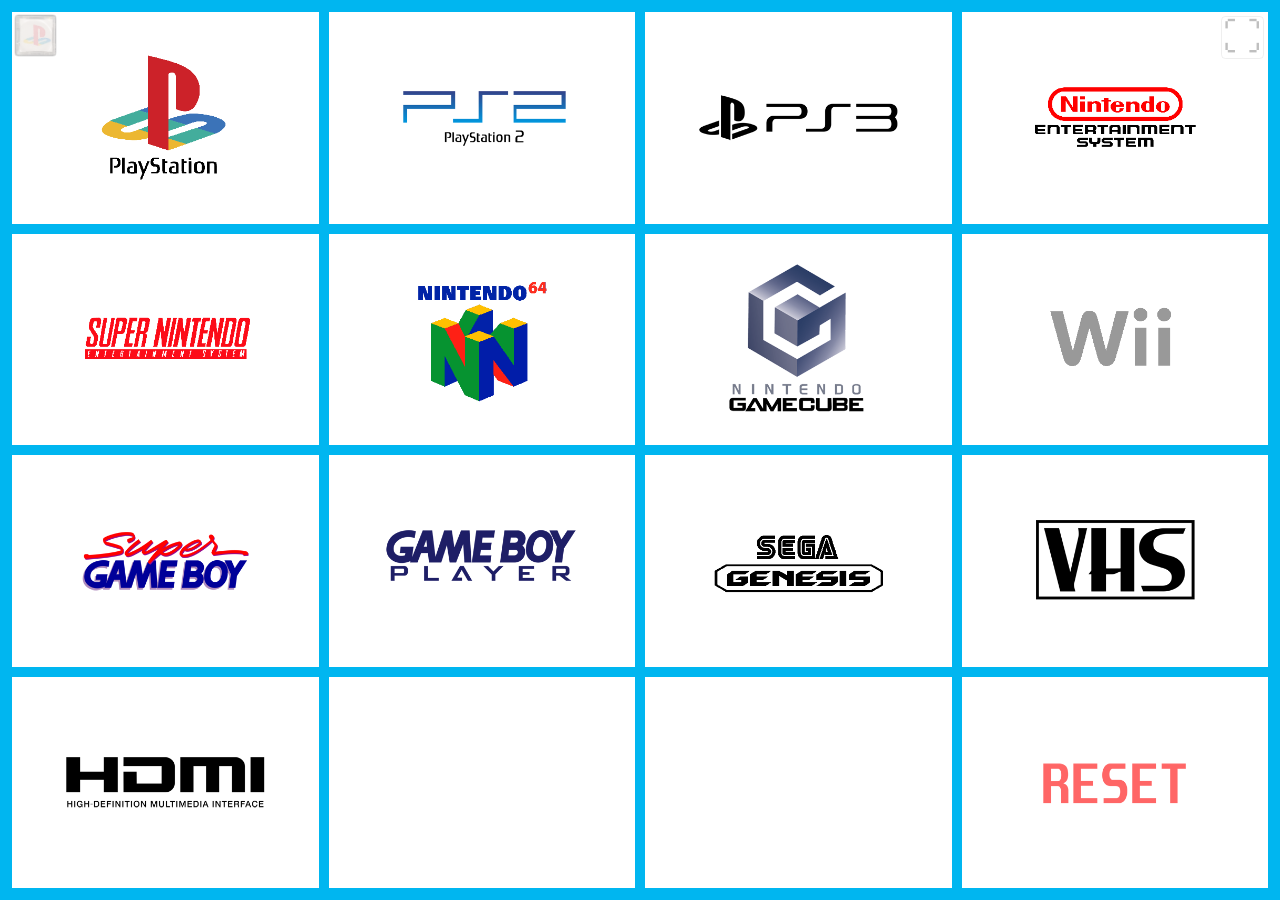
<file: index.html>
<!doctype html>
<html>
<head>
	<meta charset="UTF-8" >
	<meta name="viewport" content="width=device-width, initial-scale=1, user-scalable=no">
	<title>Super CRT-Control</title>
	<link rel="icon" type="image/png" href="favicon-96x96.png" sizes="96x96" />
	<link rel="icon" type="image/png" href="favicon-192x192.png" sizes="192x192" />
	<link rel="icon" type="image/png" href="favicon-512x512.png" sizes="512x512" />
	<link rel="shortcut icon" href="favicon.ico" />
	<link href="css/stylecore.css" rel="stylesheet">
    <link href="css/style16.css" rel="stylesheet">
</head>
<body class="home">
<span class="fullscreen" title="Full Screen" onclick="fullscreen();">⛶</span>
<iframe src="home.html" width="100%" height="100%" scrolling="yes" style="border:none;"></iframe>

</body>
<script src="script.js"></script>

</html>
</file>
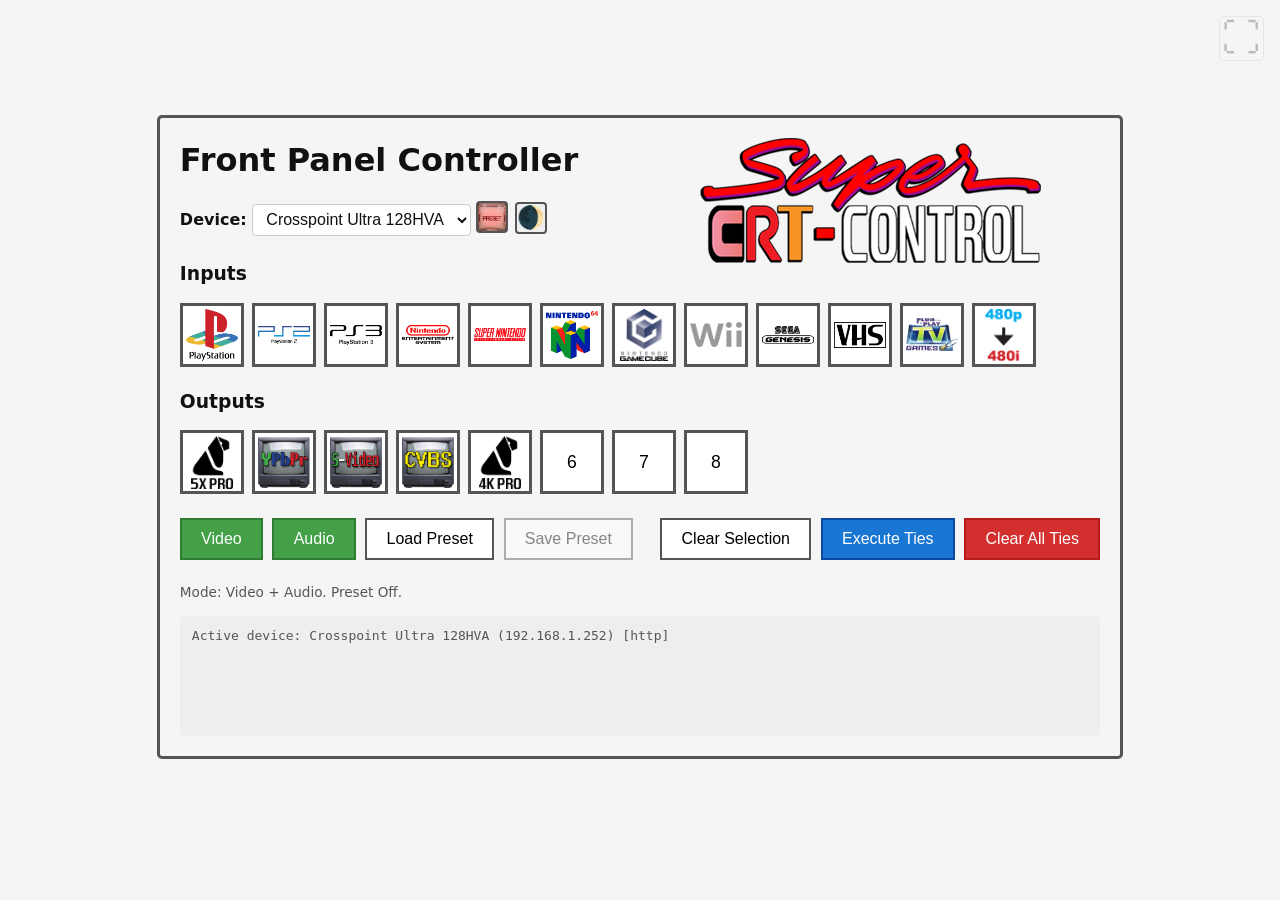
<file: frontpanel/index.html>
<!DOCTYPE html>
<html>
<head>
	<meta charset="UTF-8" >
	<meta name="viewport" content="width=device-width, initial-scale=1, user-scalable=no">
	<title>Super CRT-C | Front Panel Controller</title>
	<link rel="icon" type="image/png" href="../favicon-96x96.png" sizes="96x96" />
	<link rel="icon" type="image/png" href="../favicon-192x192.png" sizes="192x192" />
	<link rel="icon" type="image/png" href="../favicon-512x512.png" sizes="512x512" />
	<link rel="shortcut icon" href="../favicon.ico" />
	<link href="../frontpanel/stylepanel.css" rel="stylesheet">
</head>

<body>
<div class="main">
<span class="fullscreen" title="Full Screen" id="iframehide" onclick="fullscreen();">⛶</span>

<div id="app">
<div class="top">

<div class="section content">
	<h1>Front Panel Controller</h1>
	<label><strong>Device:</strong> <select id="deviceSelect"></select></label>  
	<button class="frontpanel" id="iframehide" title="Go to Preset Grid" onclick="window.location.href='../home.html'">
	<button class="frontpanel" id="notiframehide" title="Go to Preset Grid" onclick="window.location.href='../index.html'"></button>
	<button class="themebtn"><a id="themeToggle" title="Toggle Dark / Light Theme">🌒</a></button>
</div>

<div class="header content">
	<img src="images/supercrtc-125.png" class="hide-small hide-medium" /><img src="images/supercrtc-small.png" class="hide-large imgsmall" />
</div>
</div>

<div class="section">
     <h3>Inputs</h3>
     <div class="buttons" id="inputs"></div>
</div>

<div class="section">
    <h3>Outputs</h3>
    <div class="buttons" id="outputs"></div>
</div>

<div class="section actions">
    <button id="btnVideo" class="mode-btn on" title="Include video in ties">Video</button>
    <button id="btnAudio" class="mode-btn on" title="Include audio in ties">Audio</button>
    <button id="btnPreset" class="mode-btn" title="Click an I/O button to recall that preset">Load Preset</button>
	<button id="btnSavePreset" class="action-btn" disabled title="Save current ties as a global preset">Save Preset</button>
    <span style="width:0.5rem;"></span>
    <button id="clearSel" class="action-btn">Clear Selection</button>
    <button id="execute" class="action-btn" style="background:#1976d2; color:white; border-color:#0d47a1;">Execute Ties</button>
    <button id="clearAll" class="action-btn" style="background:#d32f2f; color:white; border-color:#b71c1c;">Clear All Ties</button>
</div>

<div class="hint" id="modeHint"></div>
<div id="status"></div>

</div>

<iframe name="cmdFrame" style="display:none;"></iframe>

</div>
</body>
<script src="../frontpanel/config.js"></script> 
<script src="../frontpanel/scriptpanel.js"></script> 
</html>
</file>
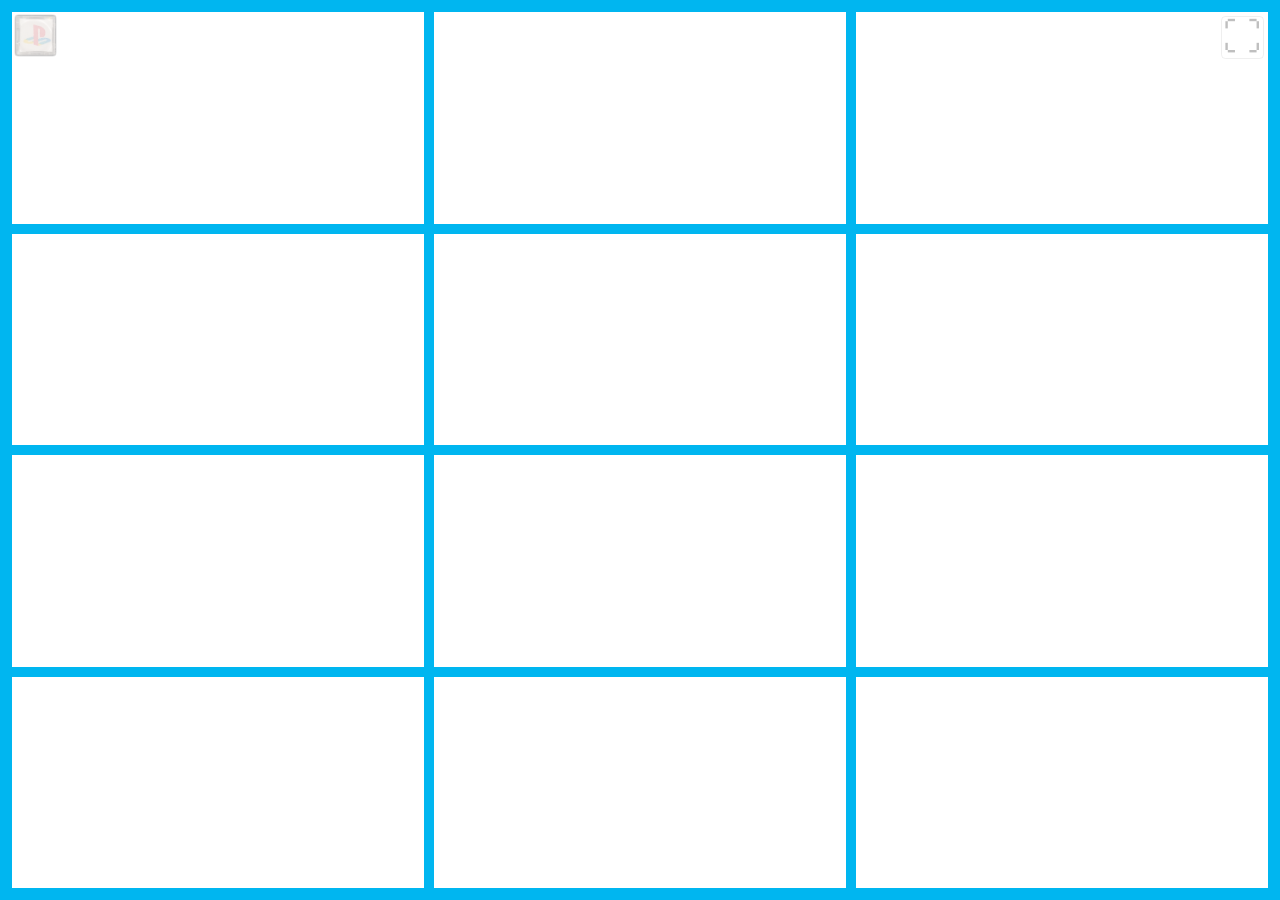
<file: control12.html>
<!doctype html>
<html>
<head>
	<meta charset="UTF-8" >
	<meta name="viewport" content="width=device-width, initial-scale=1, user-scalable=no">
	<title>Super CRT-Control 12</title>
	<link rel="icon" type="image/png" href="favicon-96x96.png" sizes="96x96" />
	<link rel="icon" type="image/png" href="favicon-192x192.png" sizes="192x192" />
	<link rel="icon" type="image/png" href="favicon-512x512.png" sizes="512x512" />
	<link rel="shortcut icon" href="favicon.ico" />
	<link href="css/stylecore.css" rel="stylesheet">
    <link href="css/style12.css" rel="stylesheet">
</head>
<!--
	CRT-Control created by Dochartaigh of shmups forum.
		https://shmups.system11.org/viewtopic.php?t=69630
	Super CRT-Control created by SG-17 of SWBFII.COM.
		https://SWBFII.COM
-->

<!--
*********************
	!!BASIC INSTALL!!
	
	To set a command link enter the IP Address of your Extron Matrix Switcher (Crosspoint, DXP, MVX) that you use to access the web control menu followed by "?cmd=#." 
	Replace the # with the number of the profile on the Extron that the link will be loading. The period (.) at the end is necessary, do not delete it.
	Change the image link to the matching image you desire and the alt text to match.
	Example below:
				<a href="http://192.168.1.252/?cmd=1." target="iframe1"><img src="images/psx-crt-c.png" alt="PS2"></a>

	If you need a button to load a profile on more than one Extron at a time use the following format for the link:
				<a href="#" onclick="multiCmd([
								'http://192.168.1.249/?cmd=5.',
								'http://192.168.1.252/?cmd=7.'
								]); return false;">
					<img src="images/gamecube-crt-c.png" alt="NGC (both)">
				</a>
	
	To make a button that resets all ties (input & output connections) use "?cmd=0*!" in your url.
	
	To control a DXP HD 4K or DXP HD 4K Plus matrix add the following to your url:
		<a href="http://192.168.1.248/?cmd=5." data-transport="tcp" target="iframe1"><img src="images/4kpro-crt-c.png" alt="RetroTink"></a>
		
	Or for multi-urls:
		<a href="#" onclick="multiCmd([
						'http://192.168.1.252/?cmd=7.',
				{ url: 'http://192.168.1.248/?cmd=5.', transport: 'tcp' }
				]); return false;">
		<img src="images/psx-crt-c.png" alt="PlayStations">
		</a>
				
*********************
	!!ADVANCED INSTALL!!
	
	To set a command link enter the IP Address of your Super CRT install or use http://supercrt.local followed by the short code you setup in aliases.json.
	
	Change the image link to the matching image you desire and the alt text to match.
	Example below:
				<a href="http://192.168.1.251/ps1" target="iframe1"><img src="images/psx-crt-c.png" alt="PS1"></a>
			or
				<a href="http://supercrt.local/ps1" target="iframe1"><img src="images/psx-crt-c.png" alt="PS1"></a>
			or
				<a href="ps1" target="iframe1"><img src="images/psx-crt-c.png" alt="PS1"></a>	
	
	If you need a button to load more than one aliased link at a time use the following format for the link:
				<a href="#" onclick="multiCmd([
								'http://192.168.1.251/ps1',
								'http://192.168.1.251/ps2'
								]); return false;">
					<img src="images/psx-crt-c.png" alt="PlayStations">
				</a>
	Of course you can setup an alias that loads more than one profile at a time.
	
	To make a button that resets all ties (input & output connections) use /reset in your url.
				
*********************
	
	You can link to submenus or second pages for more systems or game specific profiles by simply linking to the new page.
	Example below:
				<a href="controlps2.html"><img src="images/ps2-crt-c.png" alt="PS2 Submenu"></a>
				
	Be sure that 'target="iframe1"' is not included in submenu links.
	If your main page is named "index.html" a simple "/" in the href= of a link on a submenu page will take you back to the main page.
	
	Set the style link on line 12 in the header to match the number of buttons you will use for a subpage.
	Examples below:
				<link href="css/style12.css" rel="stylesheet">
				<link href="css/style16.css" rel="stylesheet">
				<link href="css/style20.css" rel="stylesheet">
				<link href="css/style32.css" rel="stylesheet">
	
********************
	
	If you need assistance please ask SG-17 on the RetroTink Discord https://discord.com/invite/jE6deAhjCM
-->
<body>    
<img src="favicon-96x96.png" class="frontpanel" title="Control Panel" onclick="window.location.href='frontpanel/index.html';" /> <!-- Remove/comment out if not using the Front Panel Controller --> 
<span class="fullscreen" title="Full Screen" id="iframehide" onclick="fullscreen();">⛶</span>


<div class="flex-container">
<!-- Start Buttons -->
	
    <div class="flex-item">
        <div class="box">
			<a href="#" target="iframe"><img src="images/blank-crt-c.png" alt=""></a>
        </div>
    </div>
    <div class="flex-item">
        <div class="box">
			<a href="#" target="iframe"><img src="images/blank-crt-c.png" alt=""></a>
        </div>
    </div>
    <div class="flex-item">
        <div class="box">
			<a href="#" target="iframe"><img src="images/blank-crt-c.png" alt=""></a>
        </div>
    </div>
    <div class="flex-item">
        <div class="box">
			<a href="#" target="iframe"><img src="images/blank-crt-c.png" alt=""></a>
        </div>
    </div>
    <div class="flex-item">
        <div class="box">
			<a href="#" target="iframe"><img src="images/blank-crt-c.png" alt=""></a>
        </div>
    </div>
    <div class="flex-item">
        <div class="box">
			<a href="#" target="iframe"><img src="images/blank-crt-c.png" alt=""></a>
        </div>
    </div>
    <div class="flex-item">
        <div class="box">
			<a href="#" target="iframe"><img src="images/blank-crt-c.png" alt=""></a>
        </div>
    </div>
    <div class="flex-item">
        <div class="box">
			<a href="#" target="iframe"><img src="images/blank-crt-c.png" alt=""></a>
        </div>
    </div>
    <div class="flex-item">
        <div class="box">
			<a href="#" target="iframe"><img src="images/blank-crt-c.png" alt=""></a>
        </div>
    </div>
    <div class="flex-item">
        <div class="box">
			<a href="#" target="iframe"><img src="images/blank-crt-c.png" alt=""></a>
        </div>
    </div>
    <div class="flex-item">
        <div class="box">
			<a href="#" target="iframe"><img src="images/blank-crt-c.png" alt=""></a>
        </div>
    </div>
    <div class="flex-item">
        <div class="box">
			<a href="#" target="iframe"><img src="images/blank-crt-c.png" alt=""></a>
        </div>
    </div>
	
<!-- End Buttons -->
</div>
</body>
  
<iframe name="iframe" style="display:none"></iframe>
<script src="script.js"></script>  

</html>
</file>
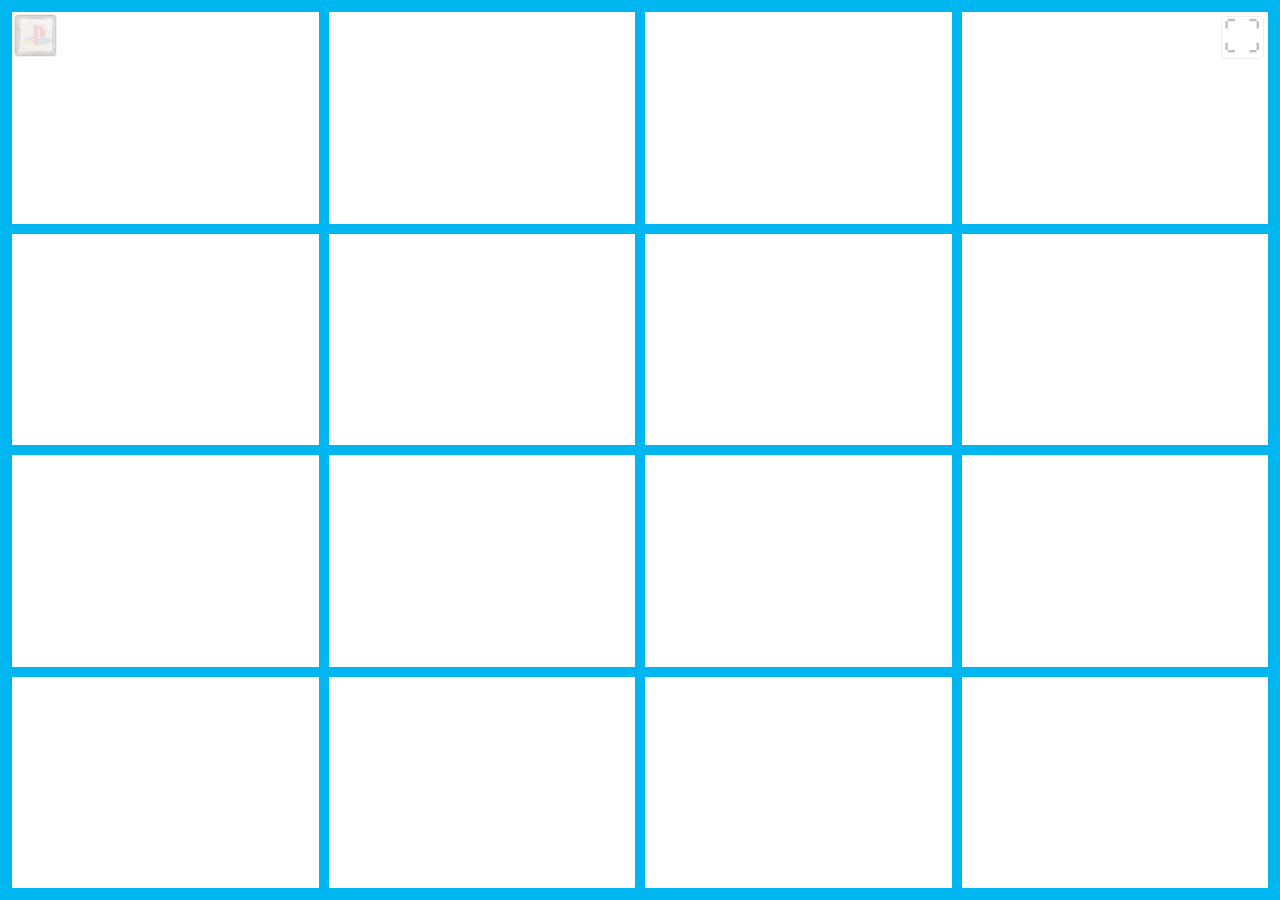
<file: control16.html>
<!doctype html>
<html>
<head>
	<meta charset="UTF-8" >
	<meta name="viewport" content="width=device-width, initial-scale=1, user-scalable=no">
	<title>Super CRT-Control 16</title>
	<link rel="icon" type="image/png" href="favicon-96x96.png" sizes="96x96" />
	<link rel="icon" type="image/png" href="favicon-192x192.png" sizes="192x192" />
	<link rel="icon" type="image/png" href="favicon-512x512.png" sizes="512x512" />
	<link rel="shortcut icon" href="favicon.ico" />
	<link href="css/stylecore.css" rel="stylesheet">
    <link href="css/style16.css" rel="stylesheet">
</head>
<!--
	CRT-Control created by Dochartaigh of shmups forum.
		https://shmups.system11.org/viewtopic.php?t=69630
	Super CRT-Control created by SG-17 of SWBFII.COM.
		https://SWBFII.COM
-->

<!--
*********************
	!!BASIC INSTALL!!
	
	To set a command link enter the IP Address of your Extron Matrix Switcher (Crosspoint, DXP, MVX) that you use to access the web control menu followed by "?cmd=#." 
	Replace the # with the number of the profile on the Extron that the link will be loading. The period (.) at the end is necessary, do not delete it.
	Change the image link to the matching image you desire and the alt text to match.
	Example below:
				<a href="http://192.168.1.252/?cmd=1." target="iframe1"><img src="images/psx-crt-c.png" alt="PS2"></a>

	If you need a button to load a profile on more than one Extron at a time use the following format for the link:
				<a href="#" onclick="multiCmd([
								'http://192.168.1.249/?cmd=5.',
								'http://192.168.1.252/?cmd=7.'
								]); return false;">
					<img src="images/gamecube-crt-c.png" alt="NGC (both)">
				</a>
	
	To make a button that resets all ties (input & output connections) use "?cmd=0*!" in your url.
	
	To control a DXP HD 4K or DXP HD 4K Plus matrix add the following to your url:
		<a href="http://192.168.1.248/?cmd=5." data-transport="tcp" target="iframe1"><img src="images/4kpro-crt-c.png" alt="RetroTink"></a>
		
	Or for multi-urls:
		<a href="#" onclick="multiCmd([
						'http://192.168.1.252/?cmd=7.',
				{ url: 'http://192.168.1.248/?cmd=5.', transport: 'tcp' }
				]); return false;">
		<img src="images/psx-crt-c.png" alt="PlayStations">
		</a>
				
*********************
	!!ADVANCED INSTALL!!
	
	To set a command link enter the IP Address of your Super CRT install or use http://supercrt.local followed by the short code you setup in aliases.json.
	
	Change the image link to the matching image you desire and the alt text to match.
	Example below:
				<a href="http://192.168.1.251/ps1" target="iframe1"><img src="images/psx-crt-c.png" alt="PS1"></a>
			or
				<a href="http://supercrt.local/ps1" target="iframe1"><img src="images/psx-crt-c.png" alt="PS1"></a>
			or
				<a href="ps1" target="iframe1"><img src="images/psx-crt-c.png" alt="PS1"></a>	
	
	If you need a button to load more than one aliased link at a time use the following format for the link:
				<a href="#" onclick="multiCmd([
								'http://192.168.1.251/ps1',
								'http://192.168.1.251/ps2'
								]); return false;">
					<img src="images/psx-crt-c.png" alt="PlayStations">
				</a>
	Of course you can setup an alias that loads more than one profile at a time.
	
	To make a button that resets all ties (input & output connections) use /reset in your url.
				
*********************
	
	You can link to submenus or second pages for more systems or game specific profiles by simply linking to the new page.
	Example below:
				<a href="controlps2.html"><img src="images/ps2-crt-c.png" alt="PS2 Submenu"></a>
				
	Be sure that 'target="iframe1"' is not included in submenu links.
	If your main page is named "index.html" a simple "/" in the href= of a link on a submenu page will take you back to the main page.
	
	Set the style link on line 12 in the header to match the number of buttons you will use for a subpage.
	Examples below:
				<link href="css/style12.css" rel="stylesheet">
				<link href="css/style16.css" rel="stylesheet">
				<link href="css/style20.css" rel="stylesheet">
				<link href="css/style32.css" rel="stylesheet">
	
********************
	
	If you need assistance please ask SG-17 on the RetroTink Discord https://discord.com/invite/jE6deAhjCM
-->
<body>    
<img src="favicon-96x96.png" class="frontpanel" title="Control Panel" onclick="window.location.href='frontpanel/index.html';" /> <!-- Remove/comment out if not using the Front Panel Controller --> 
<span class="fullscreen" title="Full Screen" id="iframehide" onclick="fullscreen();">⛶</span>


<div class="flex-container">
<!-- Start Buttons -->
	
    <div class="flex-item">
        <div class="box">
			<a href="#" target="iframe"><img src="images/blank-crt-c.png" alt=""></a>
        </div>
    </div>
    <div class="flex-item">
        <div class="box">
			<a href="#" target="iframe"><img src="images/blank-crt-c.png" alt=""></a>
        </div>
    </div>
    <div class="flex-item">
        <div class="box">
			<a href="#" target="iframe"><img src="images/blank-crt-c.png" alt=""></a>
        </div>
    </div>
    <div class="flex-item">
        <div class="box">
			<a href="#" target="iframe"><img src="images/blank-crt-c.png" alt=""></a>
        </div>
    </div>
    <div class="flex-item">
        <div class="box">
			<a href="#" target="iframe"><img src="images/blank-crt-c.png" alt=""></a>
        </div>
    </div>
    <div class="flex-item">
        <div class="box">
			<a href="#" target="iframe"><img src="images/blank-crt-c.png" alt=""></a>
        </div>
    </div>
    <div class="flex-item">
        <div class="box">
			<a href="#" target="iframe"><img src="images/blank-crt-c.png" alt=""></a>
        </div>
    </div>
    <div class="flex-item">
        <div class="box">
			<a href="#" target="iframe"><img src="images/blank-crt-c.png" alt=""></a>
        </div>
    </div>
    <div class="flex-item">
        <div class="box">
			<a href="#" target="iframe"><img src="images/blank-crt-c.png" alt=""></a>
        </div>
    </div>
    <div class="flex-item">
        <div class="box">
			<a href="#" target="iframe"><img src="images/blank-crt-c.png" alt=""></a>
        </div>
    </div>
    <div class="flex-item">
        <div class="box">
			<a href="#" target="iframe"><img src="images/blank-crt-c.png" alt=""></a>
        </div>
    </div>
    <div class="flex-item">
        <div class="box">
			<a href="#" target="iframe"><img src="images/blank-crt-c.png" alt=""></a>
        </div>
    </div>
    <div class="flex-item">
        <div class="box">
			<a href="#" target="iframe"><img src="images/blank-crt-c.png" alt=""></a>
        </div>
    </div>
    <div class="flex-item">
        <div class="box">
			<a href="#" target="iframe"><img src="images/blank-crt-c.png" alt=""></a>
        </div>
    </div>
    <div class="flex-item">
        <div class="box">
			<a href="#" target="iframe"><img src="images/blank-crt-c.png" alt=""></a>
        </div>
    </div>
    <div class="flex-item">
        <div class="box">
			<a href="#" target="iframe"><img src="images/blank-crt-c.png" alt=""></a>
        </div>
    </div>
	
<!-- End Buttons -->
</div>
</body>
  
<iframe name="iframe" style="display:none"></iframe>
<script src="script.js"></script>  

</html>
</file>
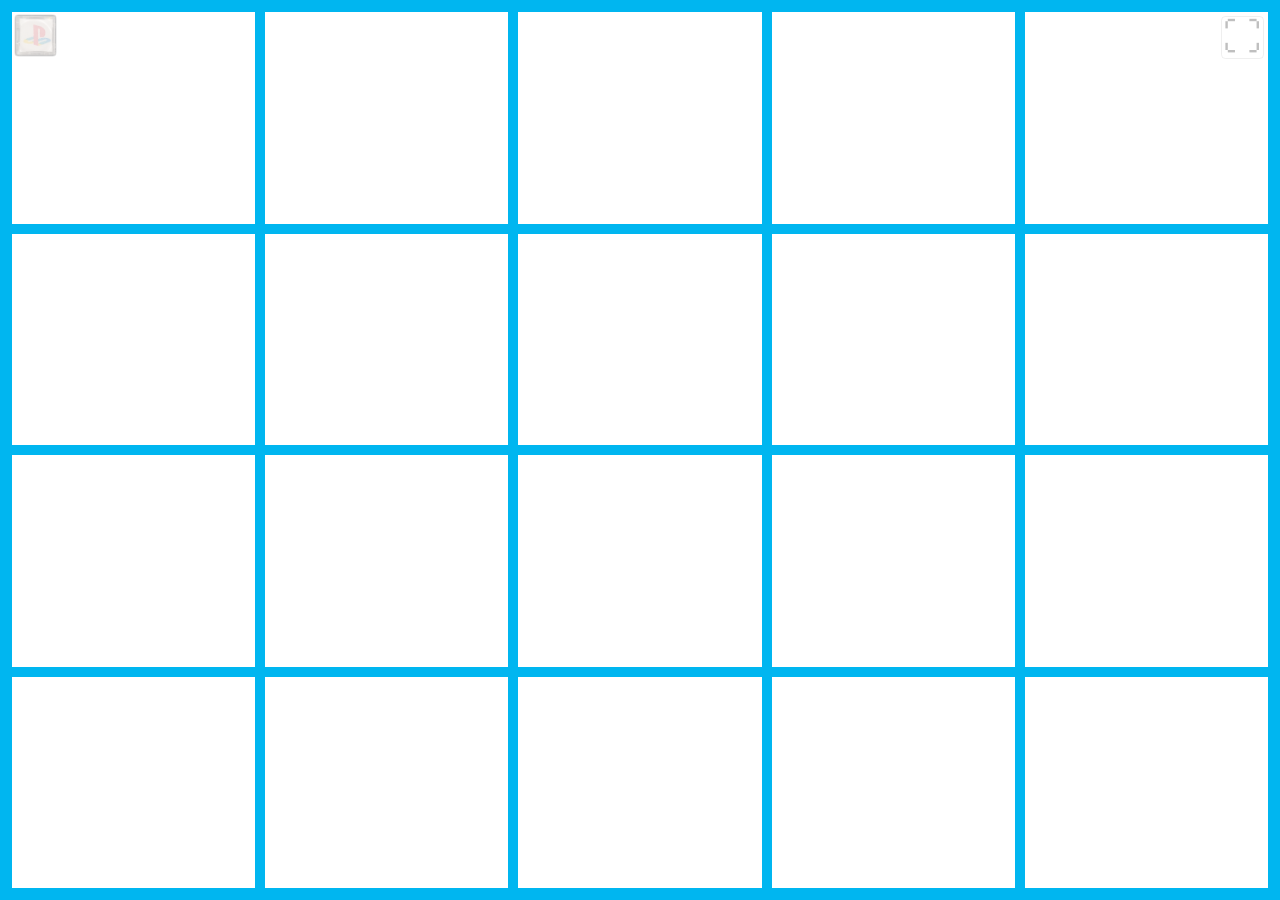
<file: control20.html>
<!doctype html>
<html>
<head>
	<meta charset="UTF-8" >
	<meta name="viewport" content="width=device-width, initial-scale=1, user-scalable=no">
	<title>Super CRT-Control 20</title>
	<link rel="icon" type="image/png" href="favicon-96x96.png" sizes="96x96" />
	<link rel="icon" type="image/png" href="favicon-192x192.png" sizes="192x192" />
	<link rel="icon" type="image/png" href="favicon-512x512.png" sizes="512x512" />
	<link rel="shortcut icon" href="favicon.ico" />
	<link href="css/stylecore.css" rel="stylesheet">
    <link href="css/style20.css" rel="stylesheet">
</head>
<!--
	CRT-Control created by Dochartaigh of shmups forum.
		https://shmups.system11.org/viewtopic.php?t=69630
	Super CRT-Control created by SG-17 of SWBFII.COM.
		https://SWBFII.COM
-->

<!--
*********************
	!!BASIC INSTALL!!
	
	To set a command link enter the IP Address of your Extron Matrix Switcher (Crosspoint, DXP, MVX) that you use to access the web control menu followed by "?cmd=#." 
	Replace the # with the number of the profile on the Extron that the link will be loading. The period (.) at the end is necessary, do not delete it.
	Change the image link to the matching image you desire and the alt text to match.
	Example below:
				<a href="http://192.168.1.252/?cmd=1." target="iframe1"><img src="images/psx-crt-c.png" alt="PS2"></a>

	If you need a button to load a profile on more than one Extron at a time use the following format for the link:
				<a href="#" onclick="multiCmd([
								'http://192.168.1.249/?cmd=5.',
								'http://192.168.1.252/?cmd=7.'
								]); return false;">
					<img src="images/gamecube-crt-c.png" alt="NGC (both)">
				</a>
	
	To make a button that resets all ties (input & output connections) use "?cmd=0*!" in your url.
	
	To control a DXP HD 4K or DXP HD 4K Plus matrix add the following to your url:
		<a href="http://192.168.1.248/?cmd=5." data-transport="tcp" target="iframe1"><img src="images/4kpro-crt-c.png" alt="RetroTink"></a>
		
	Or for multi-urls:
		<a href="#" onclick="multiCmd([
						'http://192.168.1.252/?cmd=7.',
				{ url: 'http://192.168.1.248/?cmd=5.', transport: 'tcp' }
				]); return false;">
		<img src="images/psx-crt-c.png" alt="PlayStations">
		</a>
				
*********************
	!!ADVANCED INSTALL!!
	
	To set a command link enter the IP Address of your Super CRT install or use http://supercrt.local followed by the short code you setup in aliases.json.
	
	Change the image link to the matching image you desire and the alt text to match.
	Example below:
				<a href="http://192.168.1.251/ps1" target="iframe1"><img src="images/psx-crt-c.png" alt="PS1"></a>
			or
				<a href="http://supercrt.local/ps1" target="iframe1"><img src="images/psx-crt-c.png" alt="PS1"></a>
			or
				<a href="ps1" target="iframe1"><img src="images/psx-crt-c.png" alt="PS1"></a>	
	
	If you need a button to load more than one aliased link at a time use the following format for the link:
				<a href="#" onclick="multiCmd([
								'http://192.168.1.251/ps1',
								'http://192.168.1.251/ps2'
								]); return false;">
					<img src="images/psx-crt-c.png" alt="PlayStations">
				</a>
	Of course you can setup an alias that loads more than one profile at a time.
	
	To make a button that resets all ties (input & output connections) use /reset in your url.
				
*********************
	
	You can link to submenus or second pages for more systems or game specific profiles by simply linking to the new page.
	Example below:
				<a href="controlps2.html"><img src="images/ps2-crt-c.png" alt="PS2 Submenu"></a>
				
	Be sure that 'target="iframe1"' is not included in submenu links.
	If your main page is named "index.html" a simple "/" in the href= of a link on a submenu page will take you back to the main page.
	
	Set the style link on line 12 in the header to match the number of buttons you will use for a subpage.
	Examples below:
				<link href="css/style12.css" rel="stylesheet">
				<link href="css/style16.css" rel="stylesheet">
				<link href="css/style20.css" rel="stylesheet">
				<link href="css/style32.css" rel="stylesheet">
	
********************
	
	If you need assistance please ask SG-17 on the RetroTink Discord https://discord.com/invite/jE6deAhjCM
-->
<body>    
<img src="favicon-96x96.png" class="frontpanel" title="Control Panel" onclick="window.location.href='frontpanel/index.html';" /> <!-- Remove/comment out if not using the Front Panel Controller --> 
<span class="fullscreen" title="Full Screen" id="iframehide" onclick="fullscreen();">⛶</span>


<div class="flex-container">
<!-- Start Buttons -->
	
    <div class="flex-item">
        <div class="box">
			<a href="#" target="iframe"><img src="images/blank-crt-c.png" alt=""></a>
        </div>
    </div>
    <div class="flex-item">
        <div class="box">
			<a href="#" target="iframe"><img src="images/blank-crt-c.png" alt=""></a>
        </div>
    </div>
    <div class="flex-item">
        <div class="box">
			<a href="#" target="iframe"><img src="images/blank-crt-c.png" alt=""></a>
        </div>
    </div>
    <div class="flex-item">
        <div class="box">
			<a href="#" target="iframe"><img src="images/blank-crt-c.png" alt=""></a>
        </div>
    </div>
    <div class="flex-item">
        <div class="box">
			<a href="#" target="iframe"><img src="images/blank-crt-c.png" alt=""></a>
        </div>
    </div>
    <div class="flex-item">
        <div class="box">
			<a href="#" target="iframe"><img src="images/blank-crt-c.png" alt=""></a>
        </div>
    </div>
    <div class="flex-item">
        <div class="box">
			<a href="#" target="iframe"><img src="images/blank-crt-c.png" alt=""></a>
        </div>
    </div>
    <div class="flex-item">
        <div class="box">
			<a href="#" target="iframe"><img src="images/blank-crt-c.png" alt=""></a>
        </div>
    </div>
    <div class="flex-item">
        <div class="box">
			<a href="#" target="iframe"><img src="images/blank-crt-c.png" alt=""></a>
        </div>
    </div>
    <div class="flex-item">
        <div class="box">
			<a href="#" target="iframe"><img src="images/blank-crt-c.png" alt=""></a>
        </div>
    </div>
    <div class="flex-item">
        <div class="box">
			<a href="#" target="iframe"><img src="images/blank-crt-c.png" alt=""></a>
        </div>
    </div>
    <div class="flex-item">
        <div class="box">
			<a href="#" target="iframe"><img src="images/blank-crt-c.png" alt=""></a>
        </div>
    </div>
    <div class="flex-item">
        <div class="box">
			<a href="#" target="iframe"><img src="images/blank-crt-c.png" alt=""></a>
        </div>
    </div>
    <div class="flex-item">
        <div class="box">
			<a href="#" target="iframe"><img src="images/blank-crt-c.png" alt=""></a>
        </div>
    </div>
    <div class="flex-item">
        <div class="box">
			<a href="#" target="iframe"><img src="images/blank-crt-c.png" alt=""></a>
        </div>
    </div>
    <div class="flex-item">
        <div class="box">
			<a href="#" target="iframe"><img src="images/blank-crt-c.png" alt=""></a>
        </div>
    </div>
    <div class="flex-item">
        <div class="box">
			<a href="#" target="iframe"><img src="images/blank-crt-c.png" alt=""></a>
        </div>
    </div>
    <div class="flex-item">
        <div class="box">
			<a href="#" target="iframe"><img src="images/blank-crt-c.png" alt=""></a>
        </div>
    </div>
    <div class="flex-item">
        <div class="box">
			<a href="#" target="iframe"><img src="images/blank-crt-c.png" alt=""></a>
        </div>
    </div>
    <div class="flex-item">
        <div class="box">
			<a href="#" target="iframe"><img src="images/blank-crt-c.png" alt=""></a>
        </div>
    </div>
	
<!-- End Buttons -->
</div>
</body>
  
<iframe name="iframe" style="display:none"></iframe>
<script src="script.js"></script>  

</html>
</file>
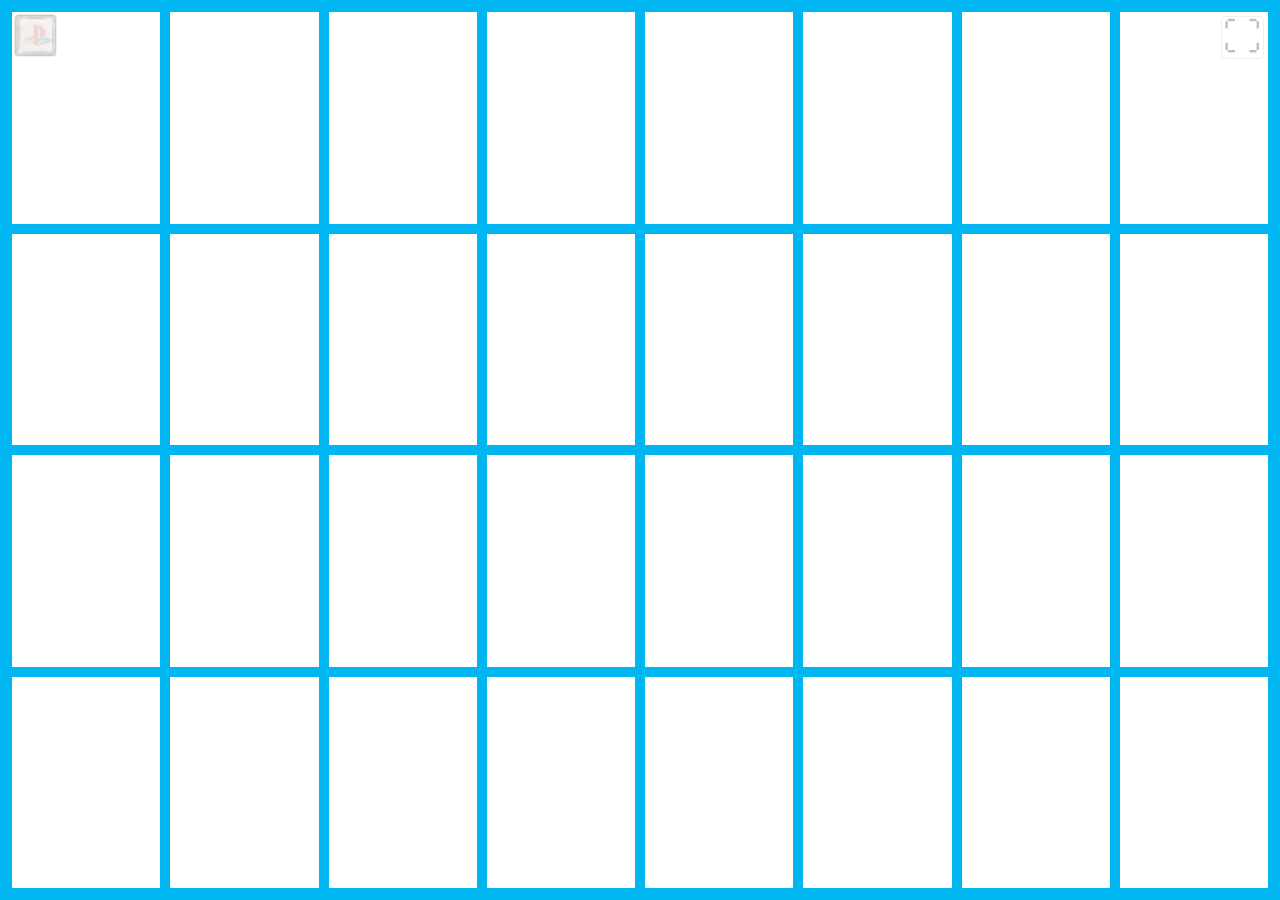
<file: control32.html>
<!doctype html>
<html>
<head>
	<meta charset="UTF-8" >
	<meta name="viewport" content="width=device-width, initial-scale=1, user-scalable=no">
	<title>Super CRT-Control 32</title>
	<link rel="icon" type="image/png" href="favicon-96x96.png" sizes="96x96" />
	<link rel="icon" type="image/png" href="favicon-192x192.png" sizes="192x192" />
	<link rel="icon" type="image/png" href="favicon-512x512.png" sizes="512x512" />
	<link rel="shortcut icon" href="favicon.ico" />
	<link href="css/stylecore.css" rel="stylesheet">
    <link href="css/style32.css" rel="stylesheet">
</head>
<!--
	CRT-Control created by Dochartaigh of shmups forum.
		https://shmups.system11.org/viewtopic.php?t=69630
	Super CRT-Control created by SG-17 of SWBFII.COM.
		https://SWBFII.COM
-->

<!--
*********************
	!!BASIC INSTALL!!
	
	To set a command link enter the IP Address of your Extron Matrix Switcher (Crosspoint, DXP, MVX) that you use to access the web control menu followed by "?cmd=#." 
	Replace the # with the number of the profile on the Extron that the link will be loading. The period (.) at the end is necessary, do not delete it.
	Change the image link to the matching image you desire and the alt text to match.
	Example below:
				<a href="http://192.168.1.252/?cmd=1." target="iframe1"><img src="images/psx-crt-c.png" alt="PS2"></a>

	If you need a button to load a profile on more than one Extron at a time use the following format for the link:
				<a href="#" onclick="multiCmd([
								'http://192.168.1.249/?cmd=5.',
								'http://192.168.1.252/?cmd=7.'
								]); return false;">
					<img src="images/gamecube-crt-c.png" alt="NGC (both)">
				</a>
	
	To make a button that resets all ties (input & output connections) use "?cmd=0*!" in your url.
	
	To control a DXP HD 4K or DXP HD 4K Plus matrix add the following to your url:
		<a href="http://192.168.1.248/?cmd=5." data-transport="tcp" target="iframe1"><img src="images/4kpro-crt-c.png" alt="RetroTink"></a>
		
	Or for multi-urls:
		<a href="#" onclick="multiCmd([
						'http://192.168.1.252/?cmd=7.',
				{ url: 'http://192.168.1.248/?cmd=5.', transport: 'tcp' }
				]); return false;">
		<img src="images/psx-crt-c.png" alt="PlayStations">
		</a>
				
*********************
	!!ADVANCED INSTALL!!
	
	To set a command link enter the IP Address of your Super CRT install or use http://supercrt.local followed by the short code you setup in aliases.json.
	
	Change the image link to the matching image you desire and the alt text to match.
	Example below:
				<a href="http://192.168.1.251/ps1" target="iframe1"><img src="images/psx-crt-c.png" alt="PS1"></a>
			or
				<a href="http://supercrt.local/ps1" target="iframe1"><img src="images/psx-crt-c.png" alt="PS1"></a>
			or
				<a href="ps1" target="iframe1"><img src="images/psx-crt-c.png" alt="PS1"></a>	
	
	If you need a button to load more than one aliased link at a time use the following format for the link:
				<a href="#" onclick="multiCmd([
								'http://192.168.1.251/ps1',
								'http://192.168.1.251/ps2'
								]); return false;">
					<img src="images/psx-crt-c.png" alt="PlayStations">
				</a>
	Of course you can setup an alias that loads more than one profile at a time.
	
	To make a button that resets all ties (input & output connections) use /reset in your url.
				
*********************
	
	You can link to submenus or second pages for more systems or game specific profiles by simply linking to the new page.
	Example below:
				<a href="controlps2.html"><img src="images/ps2-crt-c.png" alt="PS2 Submenu"></a>
				
	Be sure that 'target="iframe1"' is not included in submenu links.
	If your main page is named "index.html" a simple "/" in the href= of a link on a submenu page will take you back to the main page.
	
	Set the style link on line 12 in the header to match the number of buttons you will use for a subpage.
	Examples below:
				<link href="css/style12.css" rel="stylesheet">
				<link href="css/style16.css" rel="stylesheet">
				<link href="css/style20.css" rel="stylesheet">
				<link href="css/style32.css" rel="stylesheet">
	
********************
	
	If you need assistance please ask SG-17 on the RetroTink Discord https://discord.com/invite/jE6deAhjCM
-->
<body>    
<img src="favicon-96x96.png" class="frontpanel" title="Control Panel" onclick="window.location.href='frontpanel/index.html';" /> <!-- Remove/comment out if not using the Front Panel Controller --> 
<span class="fullscreen" title="Full Screen" id="iframehide" onclick="fullscreen();">⛶</span>


<div class="flex-container">
<!-- Start Buttons -->
	
    <div class="flex-item">
        <div class="box">
			<a href="#" target="iframe"><img src="images/blank-crt-c.png" alt=""></a>
        </div>
    </div>
    <div class="flex-item">
        <div class="box">
			<a href="#" target="iframe"><img src="images/blank-crt-c.png" alt=""></a>
        </div>
    </div>
    <div class="flex-item">
        <div class="box">
			<a href="#" target="iframe"><img src="images/blank-crt-c.png" alt=""></a>
        </div>
    </div>
    <div class="flex-item">
        <div class="box">
			<a href="#" target="iframe"><img src="images/blank-crt-c.png" alt=""></a>
        </div>
    </div>
    <div class="flex-item">
        <div class="box">
			<a href="#" target="iframe"><img src="images/blank-crt-c.png" alt=""></a>
        </div>
    </div>
    <div class="flex-item">
        <div class="box">
			<a href="#" target="iframe"><img src="images/blank-crt-c.png" alt=""></a>
        </div>
    </div>
    <div class="flex-item">
        <div class="box">
			<a href="#" target="iframe"><img src="images/blank-crt-c.png" alt=""></a>
        </div>
    </div>
    <div class="flex-item">
        <div class="box">
			<a href="#" target="iframe"><img src="images/blank-crt-c.png" alt=""></a>
        </div>
    </div>
    <div class="flex-item">
        <div class="box">
			<a href="#" target="iframe"><img src="images/blank-crt-c.png" alt=""></a>
        </div>
    </div>
    <div class="flex-item">
        <div class="box">
			<a href="#" target="iframe"><img src="images/blank-crt-c.png" alt=""></a>
        </div>
    </div>
    <div class="flex-item">
        <div class="box">
			<a href="#" target="iframe"><img src="images/blank-crt-c.png" alt=""></a>
        </div>
    </div>
    <div class="flex-item">
        <div class="box">
			<a href="#" target="iframe"><img src="images/blank-crt-c.png" alt=""></a>
        </div>
    </div>
    <div class="flex-item">
        <div class="box">
			<a href="#" target="iframe"><img src="images/blank-crt-c.png" alt=""></a>
        </div>
    </div>
    <div class="flex-item">
        <div class="box">
			<a href="#" target="iframe"><img src="images/blank-crt-c.png" alt=""></a>
        </div>
    </div>
    <div class="flex-item">
        <div class="box">
			<a href="#" target="iframe"><img src="images/blank-crt-c.png" alt=""></a>
        </div>
    </div>
    <div class="flex-item">
        <div class="box">
			<a href="#" target="iframe"><img src="images/blank-crt-c.png" alt=""></a>
        </div>
    </div>
    <div class="flex-item">
        <div class="box">
			<a href="#" target="iframe"><img src="images/blank-crt-c.png" alt=""></a>
        </div>
    </div>
    <div class="flex-item">
        <div class="box">
			<a href="#" target="iframe"><img src="images/blank-crt-c.png" alt=""></a>
        </div>
    </div>
    <div class="flex-item">
        <div class="box">
			<a href="#" target="iframe"><img src="images/blank-crt-c.png" alt=""></a>
        </div>
    </div>
    <div class="flex-item">
        <div class="box">
			<a href="#" target="iframe"><img src="images/blank-crt-c.png" alt=""></a>
        </div>
    </div>
    <div class="flex-item">
        <div class="box">
			<a href="#" target="iframe"><img src="images/blank-crt-c.png" alt=""></a>
        </div>
    </div>
    <div class="flex-item">
        <div class="box">
			<a href="#" target="iframe"><img src="images/blank-crt-c.png" alt=""></a>
        </div>
    </div>
    <div class="flex-item">
        <div class="box">
			<a href="#" target="iframe"><img src="images/blank-crt-c.png" alt=""></a>
        </div>
    </div>
    <div class="flex-item">
        <div class="box">
			<a href="#" target="iframe"><img src="images/blank-crt-c.png" alt=""></a>
        </div>
    </div>
    <div class="flex-item">
        <div class="box">
			<a href="#" target="iframe"><img src="images/blank-crt-c.png" alt=""></a>
        </div>
    </div>
    <div class="flex-item">
        <div class="box">
			<a href="#" target="iframe"><img src="images/blank-crt-c.png" alt=""></a>
        </div>
    </div>
    <div class="flex-item">
        <div class="box">
			<a href="#" target="iframe"><img src="images/blank-crt-c.png" alt=""></a>
        </div>
    </div>
    <div class="flex-item">
        <div class="box">
			<a href="#" target="iframe"><img src="images/blank-crt-c.png" alt=""></a>
        </div>
    </div>
    <div class="flex-item">
        <div class="box">
			<a href="#" target="iframe"><img src="images/blank-crt-c.png" alt=""></a>
        </div>
    </div>
    <div class="flex-item">
        <div class="box">
			<a href="#" target="iframe"><img src="images/blank-crt-c.png" alt=""></a>
        </div>
    </div>
    <div class="flex-item">
        <div class="box">
			<a href="#" target="iframe"><img src="images/blank-crt-c.png" alt=""></a>
        </div>
    </div>
    <div class="flex-item">
        <div class="box">
			<a href="#" target="iframe"><img src="images/blank-crt-c.png" alt=""></a>
        </div>
    </div>
	
<!-- End Buttons -->
</div>
</body>
  
<iframe name="iframe" style="display:none"></iframe>
<script src="script.js"></script>  

</html>
</file>
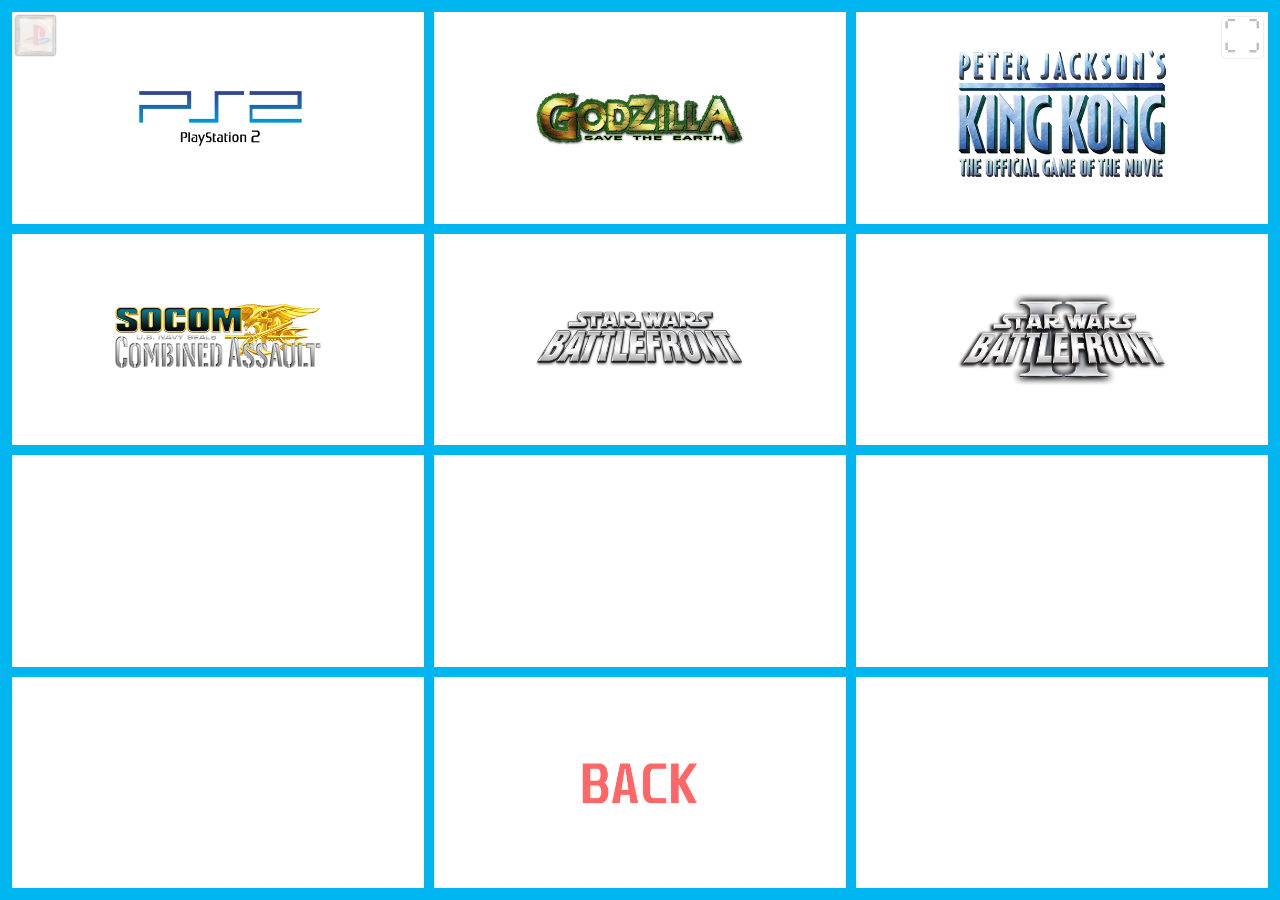
<file: controlps2.html>
<!doctype html>
<html>
<head>
	<meta charset="UTF-8" >
	<meta name="viewport" content="width=device-width, initial-scale=1, user-scalable=no">
	<title>Super CRT-Control PS2</title>
	<link rel="icon" type="image/png" href="favicon-96x96.png" sizes="96x96" />
	<link rel="icon" type="image/png" href="favicon-192x192.png" sizes="192x192" />
	<link rel="icon" type="image/png" href="favicon-512x512.png" sizes="512x512" />
	<link rel="shortcut icon" href="favicon.ico" />
	<link href="css/stylecore.css" rel="stylesheet">
    <link href="css/style12.css" rel="stylesheet">
</head>
<!--
	CRT-Control created by Dochartaigh of shmups forum.
		https://shmups.system11.org/viewtopic.php?t=69630
	Super CRT-Control created by SG-17 of SWBFII.COM.
		https://SWBFII.COM
-->

<!--
	To set a command link enter the IP Address of your Extron Matrix Switcher (Crosspoint, DXP, MVX) that you use to access the web control menu followed by "?cmd=#." 
	Replace the # with the number of the profile on the Extron that the link will be loading. The period (.) at the end is necessary, do not delete it.
	Change the image link to the matching image you desire and the alt text to match.
	Example below:
				<a href="http://192.168.1.252/?cmd=1." target="iframe1"><img src="images/psx-crt-c.png" alt="PS2"></a>
				
	*********************
	
	You can link to submenus or second pages for more systems or game specific profiles by simply linking to the new page.
	Example below:
				<a href="controlps2.html"><img src="images/ps2-crt-c.png" alt="PS2 Submenu"></a>
				
	Be sure that 'target="iframe1"' is not included in submenu links.
	If your main page is named "index.html" a simple "/" in the href= of a link on a submenu page will take you back to the main page.
	
	Set the style link on line 12 in the header to match the number of buttons you will use for a subpage.
	Examples below:
				<link href="css/style12.css" rel="stylesheet">
				<link href="css/style16.css" rel="stylesheet">
				<link href="css/style20.css" rel="stylesheet">
				<link href="css/style32.css" rel="stylesheet">
	
	*********************	
	
	If you need a button to load a profile on more than one Extron at a time use the following format for the link:
				<a href="#" onclick="multiCmd([
								'http://192.168.1.249/?cmd=5.',
								'http://192.168.1.252/?cmd=7.'
								]); return false;">
					<img src="images/gamecube-crt-c.png" alt="NGC (both)">
				</a>
	
	********************
	
	To make a button that resets all ties (input & output connections) use "?cmd=0*!" in your url.
	
	********************
	
	If you need assistance please ask SG-17 on the RetroTink Discord https://discord.com/invite/jE6deAhjCM
-->
<body>    
<img src="favicon-96x96.png" class="frontpanel" title="Control Panel" onclick="window.location.href='frontpanel/index.html';" /> <!-- Remove/comment out if not using the Front Panel Controller --> 
<span class="fullscreen" title="Full Screen" id="iframehide" onclick="fullscreen();">⛶</span>

<div class="flex-container">
<!-- Start Buttons -->

    <div class="flex-item">
        <div class="box">
			<a href="http://192.168.1.252/?cmd=2." target="iframe1"><img src="images/ps2-crt-c.png" alt="PS2"></a>
        </div>
    </div>
    <div class="flex-item">
        <div class="box">
			<a href="http://192.168.1.252/?cmd=15." target="iframe1"><img src="images/ps2/godzillaste-crt-c.png" alt="GodzillaSTE"></a>
        </div>
    </div>
    <div class="flex-item">
        <div class="box">
			<a href="http://192.168.1.252/?cmd=19" target="iframe1"><img src="images/ps2/kingkong-crt-c.png" alt="King Kong"></a>
        </div>
    </div>
    <div class="flex-item">
        <div class="box">
			<a href="http://192.168.1.252/?cmd=16" target="iframe1"><img src="images/ps2/socomca-crt-c.png" alt="SOCOM CA"></a>
        </div>
    </div>
    <div class="flex-item">
        <div class="box">
			<a href="http://192.168.1.252/?cmd=17." target="iframe1"><img src="images/ps2/ps2-swbf.png" alt="SWBF"></a>
        </div>
    </div>
    <div class="flex-item">
        <div class="box">
			<a href="http://192.168.1.252/?cmd=18." target="iframe1"><img src="images/ps2/ps2-swbf2.png" alt="SWBF2"></a>
        </div>
    </div>
    <div class="flex-item">
        <div class="box">
			<a href="#" target="iframe1"><img src="images/blank-crt-c.png" alt=""></a>
        </div>
    </div>
    <div class="flex-item">
        <div class="box">
			<a href="#" target="iframe1"><img src="images/blank-crt-c.png" alt=""></a>
        </div>
    </div>
    <div class="flex-item">
        <div class="box">
			<a href="#" target="iframe1"><img src="images/blank-crt-c.png" alt=""></a>
        </div>
    </div>
    <div class="flex-item">
        <div class="box">
			<a href="#" target="iframe1"><img src="images/blank-crt-c.png" alt=""></a>
        </div>
    </div>
    <div class="flex-item">
        <div class="box">
			<a href="/"><img src="images/back-crt-c.png" alt="Back"></a>
        </div>
    </div>
    <div class="flex-item">
        <div class="box">
			<a href="#" target="iframe1"><img src="images/blank-crt-c.png" alt=""></a>
        </div>
    </div>
	  
<!-- End Buttons -->
</div>
</body>
  
<iframe name="iframe1" style="display:none"></iframe>
<script src="script.js"></script>

</html>
</file>
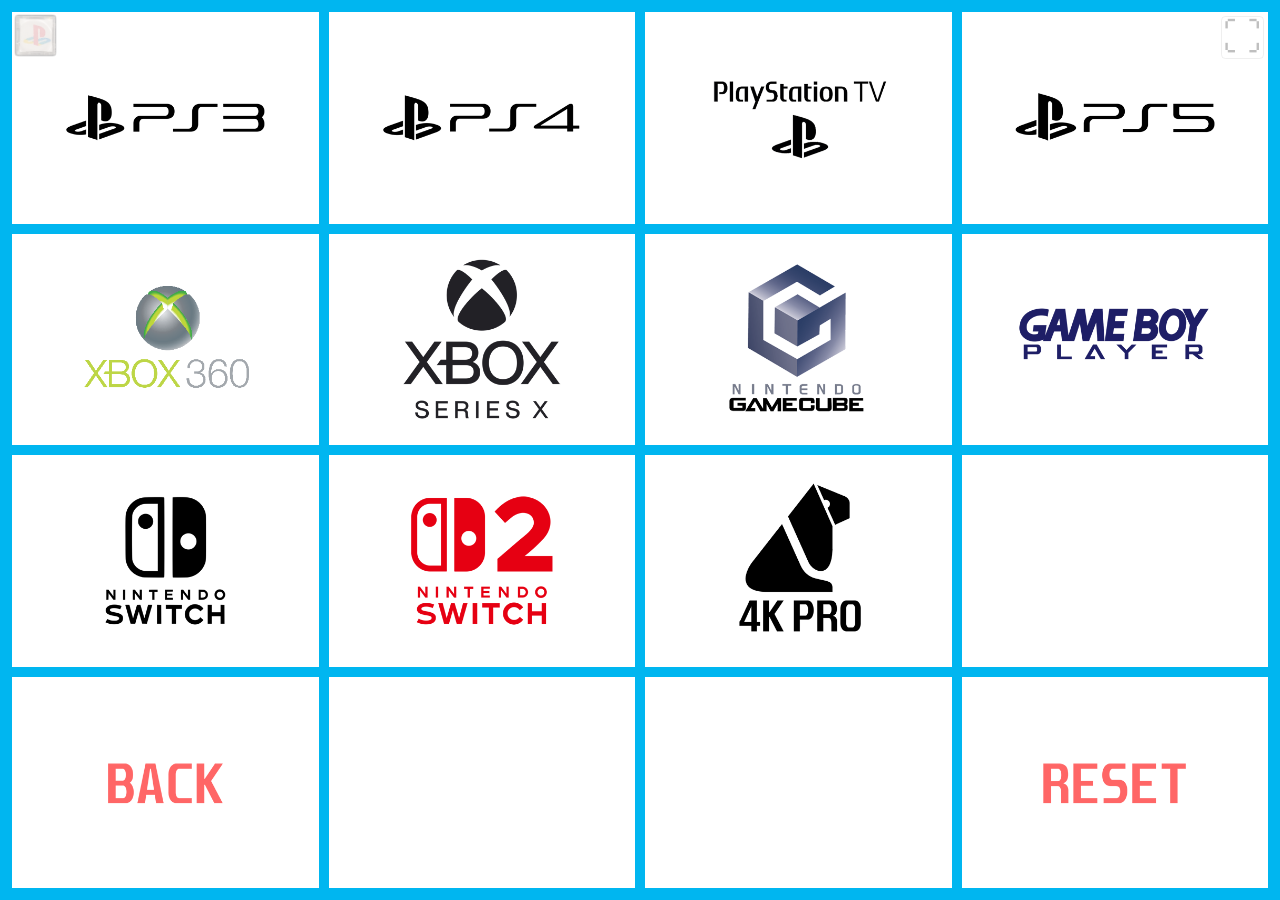
<file: hdmi.html>
<!doctype html>
<html>
<head>
	<meta charset="UTF-8" >
	<meta name="viewport" content="width=device-width, initial-scale=1, user-scalable=no">
	<title>Super CRT-Control HDMI</title>
	<link rel="icon" type="image/png" href="favicon-96x96.png" sizes="96x96" />
	<link rel="icon" type="image/png" href="favicon-192x192.png" sizes="192x192" />
	<link rel="icon" type="image/png" href="favicon-512x512.png" sizes="512x512" />
	<link rel="shortcut icon" href="favicon.ico" />
	<link href="css/stylecore.css" rel="stylesheet">
    <link href="css/style16.css" rel="stylesheet">
</head>
<!--
	CRT-Control created by Dochartaigh of shmups forum.
		https://shmups.system11.org/viewtopic.php?t=69630
	Super CRT-Control created by SG-17 of SWBFII.COM.
		https://SWBFII.COM
-->

<!--
*********************
	!!BASIC INSTALL!!
	
	To set a command link enter the IP Address of your Extron Matrix Switcher (Crosspoint, DXP, MVX) that you use to access the web control menu followed by "?cmd=#." 
	Replace the # with the number of the profile on the Extron that the link will be loading. The period (.) at the end is necessary, do not delete it.
	Change the image link to the matching image you desire and the alt text to match.
	Example below:
				<a href="http://192.168.1.252/?cmd=1." target="iframe1"><img src="images/psx-crt-c.png" alt="PS2"></a>

	If you need a button to load a profile on more than one Extron at a time use the following format for the link:
				<a href="#" onclick="multiCmd([
								'http://192.168.1.249/?cmd=5.',
								'http://192.168.1.252/?cmd=7.'
								]); return false;">
					<img src="images/gamecube-crt-c.png" alt="NGC (both)">
				</a>
	
	To make a button that resets all ties (input & output connections) use "?cmd=0*!" in your url.
	
	To control a DXP HD 4K or DXP HD 4K Plus matrix add the following to your url:
		<a href="http://192.168.1.248/?cmd=5." data-transport="tcp" target="iframe1"><img src="images/4kpro-crt-c.png" alt="RetroTink"></a>
		
	Or for multi-urls:
		<a href="#" onclick="multiCmd([
						'http://192.168.1.252/?cmd=7.',
				{ url: 'http://192.168.1.248/?cmd=5.', transport: 'tcp' }
				]); return false;">
		<img src="images/psx-crt-c.png" alt="PlayStations">
		</a>
				
*********************
	!!ADVANCED INSTALL!!
	
	To set a command link enter the IP Address of your Super CRT install or use http://supercrt.local followed by the short code you setup in aliases.json.
	
	Change the image link to the matching image you desire and the alt text to match.
	Example below:
				<a href="http://192.168.1.251/ps1" target="iframe1"><img src="images/psx-crt-c.png" alt="PS1"></a>
			or
				<a href="http://supercrt.local/ps1" target="iframe1"><img src="images/psx-crt-c.png" alt="PS1"></a>
			or
				<a href="ps1" target="iframe1"><img src="images/psx-crt-c.png" alt="PS1"></a>	
	
	If you need a button to load more than one aliased link at a time use the following format for the link:
				<a href="#" onclick="multiCmd([
								'http://192.168.1.251/ps1',
								'http://192.168.1.251/ps2'
								]); return false;">
					<img src="images/psx-crt-c.png" alt="PlayStations">
				</a>
	Of course you can setup an alias that loads more than one profile at a time.
	
	To make a button that resets all ties (input & output connections) use /reset in your url.
				
*********************
	
	You can link to submenus or second pages for more systems or game specific profiles by simply linking to the new page.
	Example below:
				<a href="controlps2.html"><img src="images/ps2-crt-c.png" alt="PS2 Submenu"></a>
				
	Be sure that 'target="iframe1"' is not included in submenu links.
	If your main page is named "index.html" a simple "/" in the href= of a link on a submenu page will take you back to the main page.
	
	Set the style link on line 12 in the header to match the number of buttons you will use for a subpage.
	Examples below:
				<link href="css/style12.css" rel="stylesheet">
				<link href="css/style16.css" rel="stylesheet">
				<link href="css/style20.css" rel="stylesheet">
				<link href="css/style32.css" rel="stylesheet">
	
********************
	
	If you need assistance please ask SG-17 on the RetroTink Discord https://discord.com/invite/jE6deAhjCM
-->
<body>    
<img src="favicon-96x96.png" class="frontpanel" title="Control Panel" onclick="window.location.href='frontpanel/index.html';" /> <!-- Remove/comment out if not using the Front Panel Controller --> 
<span class="fullscreen" title="Full Screen" id="iframehide" onclick="fullscreen();">⛶</span>


<div class="flex-container">
<!-- Start Buttons -->
	
    <div class="flex-item">
        <div class="box">
			<a href="ps3" target="iframe1"><img src="images/ps3-crt-c.png" alt="PS3"></a>
        </div>
    </div>
    <div class="flex-item">
        <div class="box">
			<a href="ps4" target="iframe1"><img src="images/ps4-crt-c.png" alt="PS4"></a>
        </div>
    </div>
    <div class="flex-item">
        <div class="box">
			<a href="pstv" target="iframe1"><img src="images/pstv-crt-c.png" alt="PSTV"></a>
        </div>
    </div>
    <div class="flex-item">
        <div class="box">
			<a href="ps5" data-transport="tcp" target="iframe1"><img src="images/ps5-crt-c.png" alt="PS5"></a>
        </div>
    </div>
    <div class="flex-item">
        <div class="box">
			<a href="360" target="iframe1"><img src="images/xbox360-crt-c.png" alt="360"></a>
        </div>
    </div>
    <div class="flex-item">
        <div class="box">
			<a href="xsx" data-transport="tcp" target="iframe1"><img src="images/xsx-crt-c.png" alt="XSX"></a>
        </div>
    </div>
    <div class="flex-item">
        <div class="box">
			<a href="gamecube" target="iframe1"><img src="images/gamecube-crt-c.png" alt="NGC (both)"></a>
        </div>
    </div>
    <div class="flex-item">
        <div class="box">
			<a href="gbi" target="iframe1"><img src="images/gbp-crt-c.png" alt="GBI (both)"></a>
        </div>
    </div>
    <div class="flex-item">
        <div class="box">
			<a href="nsw" target="iframe1"><img src="images/nsw-crt-c.png" alt="Switch"></a>
        </div>
    </div>
    <div class="flex-item">
        <div class="box">
			<a href="nsw2" data-transport="tcp" target="iframe1"><img src="images/nsw2-crt-c.png" alt="Switch 2"></a>
        </div>
    </div>
    <div class="flex-item">
        <div class="box">
			<a href="tink" data-transport="tcp" target="iframe1"><img src="images/4kpro-crt-c.png" alt="RetroTink"></a>
        </div>
    </div>
    <div class="flex-item">
        <div class="box">
			<a href="#" target="iframe1"><img src="images/blank-crt-c.png" alt=""></a>
        </div>
    </div>
    <div class="flex-item">
        <div class="box">
			<a href="home.html"><img src="images/back-crt-c.png" alt="Back"></a>
        </div>
    </div>
    <div class="flex-item">
        <div class="box">
			<a href="#" target="iframe1"><img src="images/blank-crt-c.png" alt=""></a>
        </div>
    </div>
    <div class="flex-item">
        <div class="box">
			<a href="#" target="iframe1"><img src="images/blank-crt-c.png" alt=""></a>
        </div>
    </div>
	<div class="flex-item">
        <div class="box">
			<a href="reset" target="iframe1"><img src="images/reset-crt-c.png" alt="Reset"></a>
        </div>
    </div>
	
<!-- End Buttons -->
</div>
</body>
  
<iframe name="iframe1" style="display:none"></iframe>
<script src="script.js"></script>  

</html>
</file>
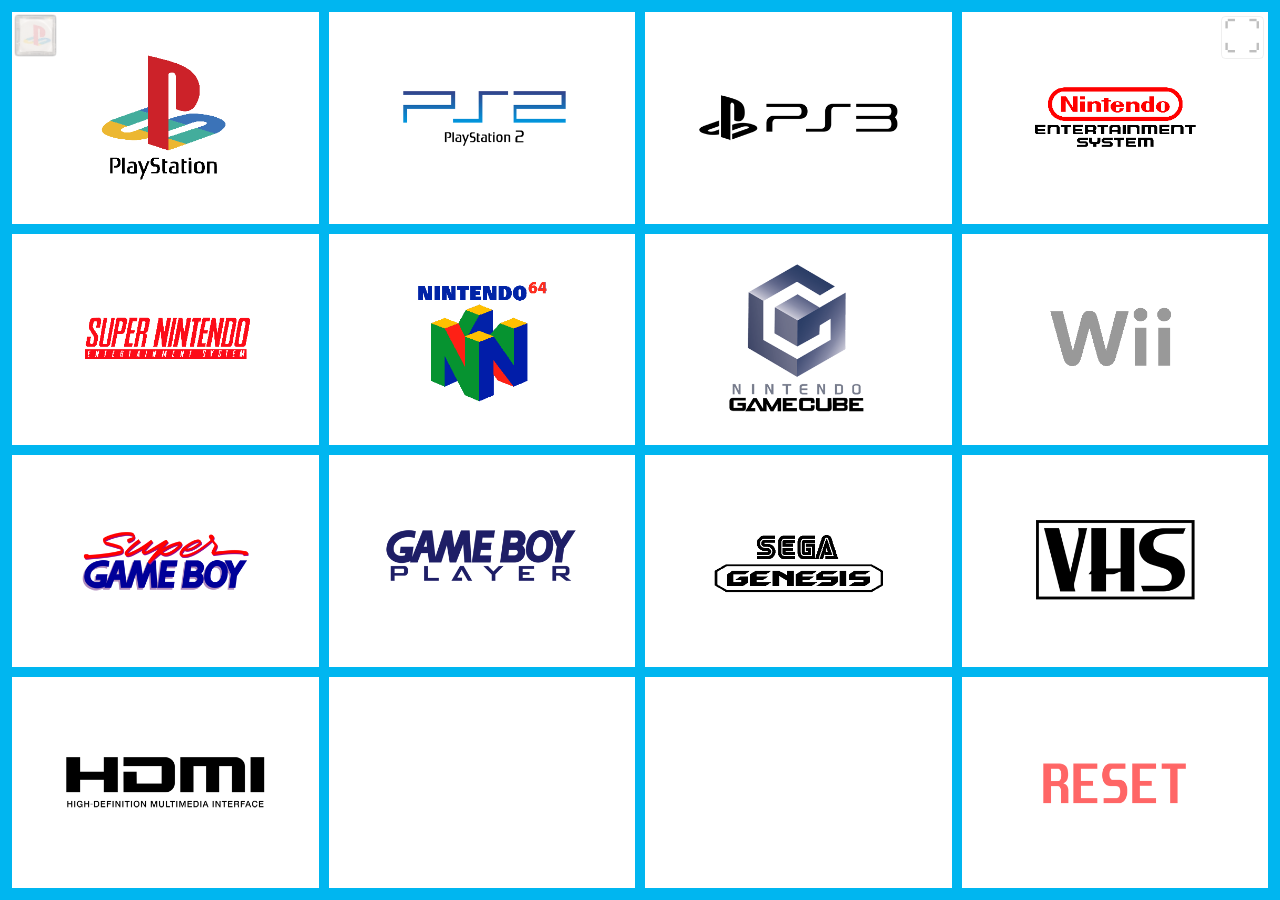
<file: home.html>
<!doctype html>
<html>
<head>
	<meta charset="UTF-8" >
	<meta name="viewport" content="width=device-width, initial-scale=1, user-scalable=no">
	<title>Super CRT-Control</title>
	<link rel="icon" type="image/png" href="favicon-96x96.png" sizes="96x96" />
	<link rel="icon" type="image/png" href="favicon-192x192.png" sizes="192x192" />
	<link rel="icon" type="image/png" href="favicon-512x512.png" sizes="512x512" />
	<link rel="shortcut icon" href="favicon.ico" />
	<link href="css/stylecore.css" rel="stylesheet">
    <link href="css/style16.css" rel="stylesheet">
</head>
<!--
	CRT-Control created by Dochartaigh of shmups forum.
		https://shmups.system11.org/viewtopic.php?t=69630
	Super CRT-Control created by SG-17 of SWBFII.COM.
		https://SWBFII.COM
-->

<!--
*********************
	!!BASIC INSTALL!!
	
	To set a command link enter the IP Address of your Extron Matrix Switcher (Crosspoint, DXP, MVX) that you use to access the web control menu followed by "?cmd=#." 
	Replace the # with the number of the profile on the Extron that the link will be loading. The period (.) at the end is necessary, do not delete it.
	Change the image link to the matching image you desire and the alt text to match.
	Example below:
				<a href="http://192.168.1.252/?cmd=1." target="iframe1"><img src="images/psx-crt-c.png" alt="PS2"></a>

	If you need a button to load a profile on more than one Extron at a time use the following format for the link:
				<a href="#" onclick="multiCmd([
								'http://192.168.1.249/?cmd=5.',
								'http://192.168.1.252/?cmd=7.'
								]); return false;">
					<img src="images/gamecube-crt-c.png" alt="NGC (both)">
				</a>
	
	To make a button that resets all ties (input & output connections) use "?cmd=0*!" in your url.
	
	To control a DXP HD 4K or DXP HD 4K Plus matrix add the following to your url:
		<a href="http://192.168.1.248/?cmd=5." data-transport="tcp" target="iframe1"><img src="images/4kpro-crt-c.png" alt="RetroTink"></a>
		
	Or for multi-urls:
		<a href="#" onclick="multiCmd([
						'http://192.168.1.252/?cmd=7.',
				{ url: 'http://192.168.1.248/?cmd=5.', transport: 'tcp' }
				]); return false;">
		<img src="images/psx-crt-c.png" alt="PlayStations">
		</a>
				
*********************
	!!ADVANCED INSTALL!!
	
	To set a command link enter the IP Address of your Super CRT install or use http://supercrt.local followed by the short code you setup in aliases.json.
	
	Change the image link to the matching image you desire and the alt text to match.
	Example below:
				<a href="http://192.168.1.251/ps1" target="iframe1"><img src="images/psx-crt-c.png" alt="PS1"></a>
			or
				<a href="http://supercrt.local/ps1" target="iframe1"><img src="images/psx-crt-c.png" alt="PS1"></a>
			or
				<a href="ps1" target="iframe1"><img src="images/psx-crt-c.png" alt="PS1"></a>	
	
	If you need a button to load more than one aliased link at a time use the following format for the link:
				<a href="#" onclick="multiCmd([
								'http://192.168.1.251/ps1',
								'http://192.168.1.251/ps2'
								]); return false;">
					<img src="images/psx-crt-c.png" alt="PlayStations">
				</a>
	Of course you can setup an alias that loads more than one profile at a time.
	
	To make a button that resets all ties (input & output connections) use /reset in your url.
				
*********************
	
	You can link to submenus or second pages for more systems or game specific profiles by simply linking to the new page.
	Example below:
				<a href="controlps2.html"><img src="images/ps2-crt-c.png" alt="PS2 Submenu"></a>
				
	Be sure that 'target="iframe1"' is not included in submenu links.
	If your main page is named "index.html" a simple "/" in the href= of a link on a submenu page will take you back to the main page.
	
	Set the style link on line 12 in the header to match the number of buttons you will use for a subpage.
	Examples below:
				<link href="css/style12.css" rel="stylesheet">
				<link href="css/style16.css" rel="stylesheet">
				<link href="css/style20.css" rel="stylesheet">
				<link href="css/style32.css" rel="stylesheet">
	
********************
	
	If you need assistance please ask SG-17 on the RetroTink Discord https://discord.com/invite/jE6deAhjCM
-->
<body>
<img src="favicon-96x96.png" class="frontpanel" title="Control Panel" onclick="window.location.href='frontpanel/index.html';" /> <!-- Remove/comment out if not using the Front Panel Controller --> 
<span class="fullscreen" title="Full Screen" id="iframehide" onclick="fullscreen();">⛶</span>

<div class="flex-container">
<!-- Start Buttons -->

    <div class="flex-item">
        <div class="box">
			<a href="ps1" target="iframe1"><img src="images/psx-crt-c.png" alt="PS1"></a>
        </div>
    </div>
    <div class="flex-item">
        <div class="box">
			<a href="ps2.html"><img src="images/ps2-crt-c.png" alt="PS2 Submenu"></a>
        </div>
    </div>
    <div class="flex-item">
        <div class="box">
			<a href="ps3" target="iframe1"><img src="images/ps3-crt-c.png" alt="PS3 Component"></a>
        </div>
    </div>
    <div class="flex-item">
		<div class="box">
			<a href="nes" target="iframe1"><img src="images/nes-crt-c.png" alt="NES"></a>
        </div>
    </div>
    <div class="flex-item">
        <div class="box">
			<a href="snes" target="iframe1"><img src="images/snes-crt-c.png" alt="SNES"></a>
        </div>
    </div>
    <div class="flex-item">
        <div class="box">
			<a href="n64" target="iframe1"><img src="images/n64-crt-c.png" alt="N64"></a>
        </div>
    </div>
    <div class="flex-item">
        <div class="box">
			<a href="gaemcube" target="iframe1"><img src="images/gamecube-crt-c.png" alt="NGC (both)"></a>
        </div>
    </div>
    <div class="flex-item">
        <div class="box">
			<a href="wii" target="iframe1"><img src="images/wii-crt-c.png" alt="Wii"></a>
        </div>
    </div>
    <div class="flex-item">
        <div class="box">
			<a href="sgb" target="iframe1"><img src="images/sgb-crt-c.png" alt="SGB"></a>
        </div>
    </div>
    <div class="flex-item">
        <div class="box">
			<a href="gbi" target="iframe1"><img src="images/gbp-crt-c.png" alt="GBI (both)"></a>
        </div>
    </div>
    <div class="flex-item">
        <div class="box">
			<a href="gen" target="iframe1"><img src="images/genesis-crt-c.png" alt="Genesis"></a>
        </div>
    </div>
    <div class="flex-item">
        <div class="box">
			<a href="vhs" target="iframe1"><img src="images/vhs-crt-c.png" alt="VCR"></a>
        </div>
    </div>
    <div class="flex-item">
        <div class="box">
			<a href="hdmi.html"><img src="images/hdmi.png" alt="HDMI Submenu"></a>
        </div>
    </div>
    <div class="flex-item">
        <div class="box">
			<a href="#" target="iframe1"><img src="images/blank-crt-c.png" alt=""></a>
        </div>
    </div>
    <div class="flex-item">
        <div class="box">
			<a href="#"><img src="images/blank-crt-c.png" alt=""></a>
        </div>
    </div>
    <div class="flex-item">
        <div class="box">
			<a href="reset" target="iframe1"><img src="images/reset-crt-c.png" alt="Reset"></a>
        </div>
    </div>
	  
<!-- End Buttons -->
</div>
</body>
	
<iframe name="iframe1" style="display:none"></iframe>
<script src="script.js"></script>

</html>
</file>
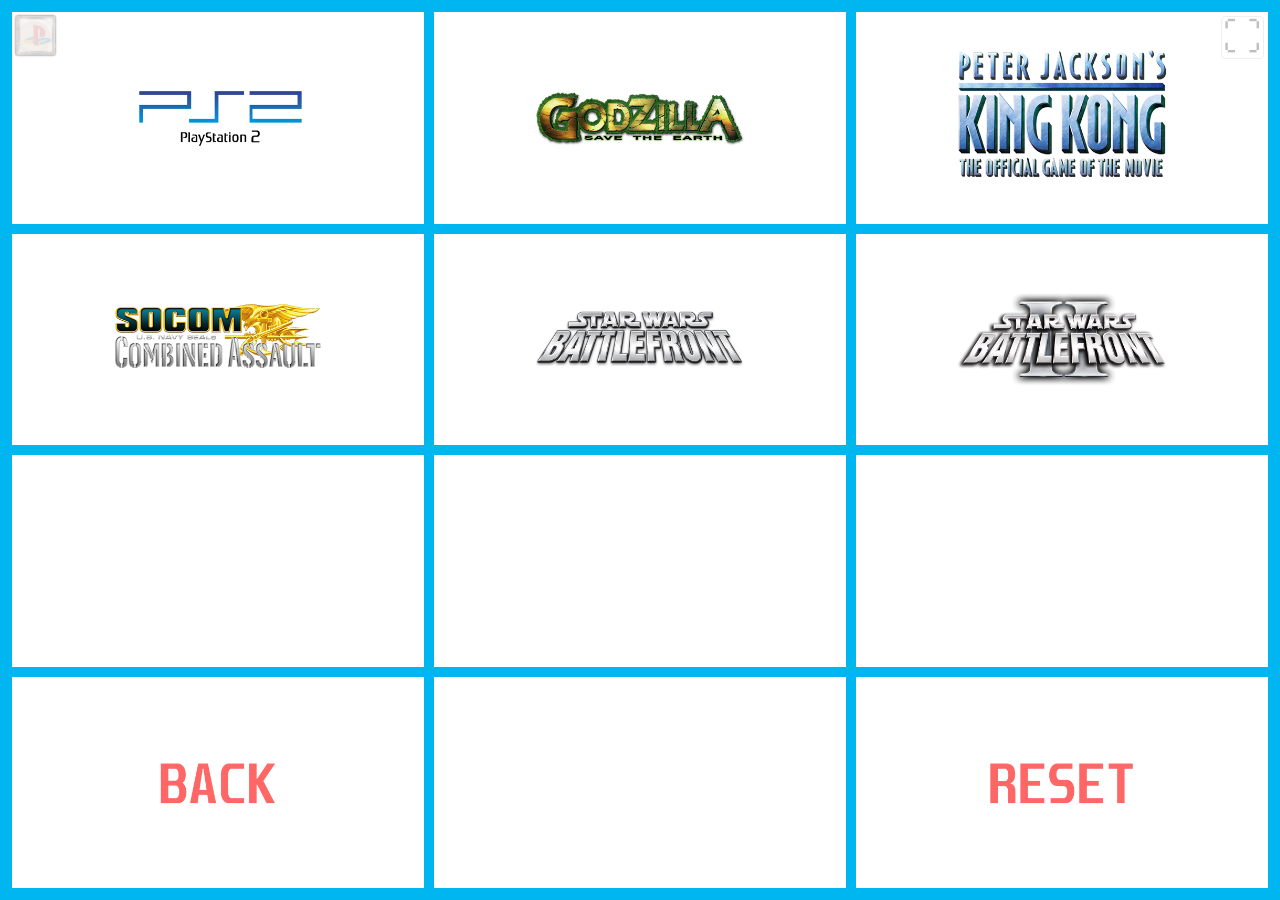
<file: ps2.html>
<!doctype html>
<html>
<head>
	<meta charset="UTF-8" >
	<meta name="viewport" content="width=device-width, initial-scale=1, user-scalable=no">
	<title>Super CRT-Control PS2</title>
	<link rel="icon" type="image/png" href="favicon-96x96.png" sizes="96x96" />
	<link rel="icon" type="image/png" href="favicon-192x192.png" sizes="192x192" />
	<link rel="icon" type="image/png" href="favicon-512x512.png" sizes="512x512" />
	<link rel="shortcut icon" href="favicon.ico" />
	<link href="css/stylecore.css" rel="stylesheet">
    <link href="css/style12.css" rel="stylesheet">
</head>
<!--
	CRT-Control created by Dochartaigh of shmups forum.
		https://shmups.system11.org/viewtopic.php?t=69630
	Super CRT-Control created by SG-17 of SWBFII.COM.
		https://SWBFII.COM
-->

<!--
*********************
	!!BASIC INSTALL!!
	
	To set a command link enter the IP Address of your Extron Matrix Switcher (Crosspoint, DXP, MVX) that you use to access the web control menu followed by "?cmd=#." 
	Replace the # with the number of the profile on the Extron that the link will be loading. The period (.) at the end is necessary, do not delete it.
	Change the image link to the matching image you desire and the alt text to match.
	Example below:
				<a href="http://192.168.1.252/?cmd=1." target="iframe1"><img src="images/psx-crt-c.png" alt="PS2"></a>

	If you need a button to load a profile on more than one Extron at a time use the following format for the link:
				<a href="#" onclick="multiCmd([
								'http://192.168.1.249/?cmd=5.',
								'http://192.168.1.252/?cmd=7.'
								]); return false;">
					<img src="images/gamecube-crt-c.png" alt="NGC (both)">
				</a>
	
	To make a button that resets all ties (input & output connections) use "?cmd=0*!" in your url.
	
	To control a DXP HD 4K or DXP HD 4K Plus matrix add the following to your url:
		<a href="http://192.168.1.248/?cmd=5." data-transport="tcp" target="iframe1"><img src="images/4kpro-crt-c.png" alt="RetroTink"></a>
		
	Or for multi-urls:
		<a href="#" onclick="multiCmd([
						'http://192.168.1.252/?cmd=7.',
				{ url: 'http://192.168.1.248/?cmd=5.', transport: 'tcp' }
				]); return false;">
		<img src="images/psx-crt-c.png" alt="PlayStations">
		</a>
				
*********************
	!!ADVANCED INSTALL!!
	
	To set a command link enter the IP Address of your Super CRT install or use http://supercrt.local followed by the short code you setup in aliases.json.
	
	Change the image link to the matching image you desire and the alt text to match.
	Example below:
				<a href="http://192.168.1.251/ps1" target="iframe1"><img src="images/psx-crt-c.png" alt="PS1"></a>
			or
				<a href="http://supercrt.local/ps1" target="iframe1"><img src="images/psx-crt-c.png" alt="PS1"></a>
			or
				<a href="ps1" target="iframe1"><img src="images/psx-crt-c.png" alt="PS1"></a>	
	
	If you need a button to load more than one aliased link at a time use the following format for the link:
				<a href="#" onclick="multiCmd([
								'http://192.168.1.251/ps1',
								'http://192.168.1.251/ps2'
								]); return false;">
					<img src="images/psx-crt-c.png" alt="PlayStations">
				</a>
	Of course you can setup an alias that loads more than one profile at a time.
	
	To make a button that resets all ties (input & output connections) use /reset in your url.
				
*********************
	
	You can link to submenus or second pages for more systems or game specific profiles by simply linking to the new page.
	Example below:
				<a href="controlps2.html"><img src="images/ps2-crt-c.png" alt="PS2 Submenu"></a>
				
	Be sure that 'target="iframe1"' is not included in submenu links.
	If your main page is named "index.html" a simple "/" in the href= of a link on a submenu page will take you back to the main page.
	
	Set the style link on line 12 in the header to match the number of buttons you will use for a subpage.
	Examples below:
				<link href="css/style12.css" rel="stylesheet">
				<link href="css/style16.css" rel="stylesheet">
				<link href="css/style20.css" rel="stylesheet">
				<link href="css/style32.css" rel="stylesheet">
	
********************
	
	If you need assistance please ask SG-17 on the RetroTink Discord https://discord.com/invite/jE6deAhjCM
-->
<body>    
<img src="favicon-96x96.png" class="frontpanel" title="Control Panel" onclick="window.location.href='frontpanel/index.html';" /> <!-- Remove/comment out if not using the Front Panel Controller --> 
<span class="fullscreen" title="Full Screen" id="iframehide" onclick="fullscreen();">⛶</span>

<div class="flex-container">
<!-- Start Buttons -->

    <div class="flex-item">
        <div class="box">
			<a href="ps2" target="iframe1"><img src="images/ps2-crt-c.png" alt="PS2"></a>
        </div>
    </div>
    <div class="flex-item">
        <div class="box">
			<a href="gste" target="iframe1"><img src="images/ps2/godzillaste-crt-c.png" alt="GodzillaSTE"></a>
        </div>
    </div>
    <div class="flex-item">
        <div class="box">
			<a href="kong" target="iframe1"><img src="images/ps2/kingkong-crt-c.png" alt="King Kong"></a>
        </div>
    </div>
    <div class="flex-item">
        <div class="box">
			<a href="socomca" target="iframe1"><img src="images/ps2/socomca-crt-c.png" alt="SOCOM CA"></a>
        </div>
    </div>
    <div class="flex-item">
        <div class="box">
			<a href="swbf" target="iframe1"><img src="images/ps2/ps2-swbf.png" alt="SWBF"></a>
        </div>
    </div>
    <div class="flex-item">
        <div class="box">
			<a href="swbf2" target="iframe1"><img src="images/ps2/ps2-swbf2.png" alt="SWBF2"></a>
        </div>
    </div>
    <div class="flex-item">
        <div class="box">
			<a href="#" target="iframe1"><img src="images/blank-crt-c.png" alt=""></a>
        </div>
    </div>
    <div class="flex-item">
        <div class="box">
			<a href="#" target="iframe1"><img src="images/blank-crt-c.png" alt=""></a>
        </div>
    </div>
    <div class="flex-item">
        <div class="box">
			<a href="#" target="iframe1"><img src="images/blank-crt-c.png" alt=""></a>
        </div>
    </div>
    <div class="flex-item">
        <div class="box">
			<a href="home.html"><img src="images/back-crt-c.png" alt="Back"></a>
        </div>
    </div>
    <div class="flex-item">
        <div class="box">
			<a href="#" target="iframe1"><img src="images/blank-crt-c.png" alt=""></a>
        </div>
    </div>
    <div class="flex-item">
        <div class="box">
			<a href="reset" target="iframe1"><img src="images/reset-crt-c.png" alt="Reset"></a>
        </div>
    </div>
	  
<!-- End Buttons -->
</div>
</body>
  
<iframe name="iframe1" style="display:none"></iframe>
<script src="script.js"></script>

</html>
</file>
<file: css/stylecore.css>
* {
        box-sizing: border-box;
    }
    html, body {
        height: 100%;
        margin: 0;
		padding: 0;        
    }

    body {
        background: #00b6f0;
		padding: 7px 7px 7px;
    }
	
	body.home {
		background: transparent;
		padding: 0px!important;
	}
	
	iframe {
        position: absolute;
        top: 0;
        left: 0;
        width: 100%;
        height: 100%;
        border: none !important; 
        box-shadow: none;
        display: block; 
    }
        
    .flex-container {
        display: flex;
        flex-wrap: wrap;
        align-items: stretch;
        align-content: flex-start;
        width: 100%;
        height: 100%;
        background-color: #00b6f0;
        justify-content: center;
    }

    .flex-item .box {
        background-color: white;
        height: 100%;
        width: 100%;
        position: relative;
    }

    .box img {
        max-height: 100%;
        max-width: 100%;
        position: absolute;
        top: 50%;
        left: 50%;
        -webkit-transform: translate(-50%, -50%);
        transform: translate(-50%, -50%);
    }
	  
	.box {
		transition: all 0.2s ease;
	}
	
	@media (hover: hover) {
	.box:hover {
		transform: translateY(-5px);
		box-shadow: 0 4px 8px 0 rgba(0, 0, 0, 0.4), 0 6px 20px 0 rgba(0, 0, 0, 0.19);
		}
	}
	
	.box:active {
		transform: translateY(5px);
	}
	
	.box.touched {
		transform: translateY(-5px);box-shadow: 0 4px 8px 0 rgba(0, 0, 0, 0.4), 0 6px 20px 0 rgba(0, 0, 0, 0.19);
	}
	
	.in-iframe #iframehide {
		display: none !important;
	}

    .frontpanel {
		position: fixed;
		top: .85rem;
		left: .85rem;
		width: 2.7rem;
		height: 2.7rem;
		border-radius: 10%;
		border: 1px solid rgba(0, 0, 0, .25);
		color: #111111;
		font-size: 1.2rem;
		cursor: pointer;
		display: flex;
		align-items: center;
		justify-content: center;
		z-index: 999 !important;
		line-height: 1;
		transition: all 0.2s ease;
		opacity: 0.25;
    }
	
    .fullscreen {
		position: fixed;
		top: 1rem;
		right: 1rem;
		width: 2.7rem;
		height: 2.7rem;
		font-size: 2.4rem;
		border-radius: 10%;
		border: 1px solid rgba(0, 0, 0, .25);
		cursor: pointer;
		display: flex;
		text-align: center;
		align-items: center;
		justify-content: center;
		z-index: 999 !important;
		line-height: 1;
		transition: all 0.2s ease;
		opacity: 0.25;
    }
	
	.fullscreen span {
		font-size: 2.4rem;
		width: 2.4rem;
		height: 2.4rem;

	}
	
	.frontpanel img {
		width: 2.4rem;
		height: 2.4rem;
		border-radius: 25%;
		opacity: 0.25;
		transition: all 0.2s ease;
	}
	
	@media (max-width:600px) {
	.frontpanel, .fullscreen {
		width: 1.8rem;
		height: 1.8rem;
    }
	
	.frontpanel img {
		width: 1.6rem;
		height: 1.6rem;
		position: fixed;
		top: 1.1rem;
		left: 1.1rem;
	}
	
	.fullscreen {
		font-size: 1.5rem;
	}
	
	.hide-small{
		display:none!important;
	} 
	.frontpanel:hover, .fullscreen:hover {
		transform: none!important;
		box-shadow: 0 4px 8px 0 rgba(0, 0, 0, 0.4), 0 6px 20px 0 rgba(0, 0, 0, 0.19);
		}
	
	
	.frontpanel:active, .fullscreen:active {
		transform: none!important;
	}
	}
	
	@media (max-width:992px) and (min-width:601px){
	.frontpanel, .fullscreen {
		width: 1.8rem;
		height: 1.8rem;
    }
	
	.frontpanel img {
		width: 1.6rem;
		height: 1.6rem;
	}
	}
	
	@media (hover: hover) {
	.frontpanel:hover, .fullscreen:hover {
		transform: translateY(-5px);
		box-shadow: 0 4px 8px 0 rgba(0, 0, 0, 0.4), 0 6px 20px 0 rgba(0, 0, 0, 0.19);
		opacity: 0.85;
		}
	}
	
	.frontpanel:active, .fullscreen:active {
		transform: translateY(5px);
		opacity: 0.85;
	}
</file>
<file: css/style16.css>
.flex-item {
        flex: 1 1 25%;
        align-items: center;
        height: 25%;
        padding: 5px;
    }
	
	 @media only screen 
      and (min-device-width: 375px) 
      and (max-device-width: 812px) 
      and (-webkit-min-device-pixel-ratio: 3)
      and (orientation: portrait),
      only screen 
      and (min-device-width: 768px) 
      and (max-device-width: 1024px) 
      and (orientation: portrait) 
      and (-webkit-min-device-pixel-ratio: 2),
      only screen 
      and (min-device-width: 768px) 
      and (max-device-width: 1024px) 
      and (orientation: portrait) 
      and (-webkit-min-device-pixel-ratio: 1),
      only screen 
      and (min-device-width: 834px) 
      and (max-device-width: 834px) 
      and (orientation: portrait) 
      and (-webkit-min-device-pixel-ratio: 2),
      only screen 
      and (min-device-width: 1024px) 
      and (max-device-width: 1024px) 
      and (orientation: portrait) 
      and (-webkit-min-device-pixel-ratio: 2),
      (max-device-width: 800px) 
      and (orientation: portrait)
      {
        .flex-item {
          flex: 1 1 25%;
          height: 25%;
        }
      }
</file>
<file: frontpanel/stylepanel.css>
:root {
		--bg: #f5f5f5;
		--text: #111111;
		--muted: #555555;
		--border: #555555;
		--input-bg: #ffffff;
		--input-border: #cccccc;
		--status-bg: #eeeeee;
		--stroke: #f5f5f5;
    }

    [data-theme="dark"] {
		--bg: #121212;
		--text: #e0e0e0;
		--muted: #aaaaaa;
		--border: #666666;
		--input-bg: #2a2a2a;
		--input-border: #555555;
		--status-bg: #1a1a1a;
		--stroke: #000;
    }

    body {
		font-family: system-ui, sans-serif;
		margin: 2rem;
		background: var(--bg);
		color: var(--text);
		transition: background 0.2s, color 0.2s;
    }

    #app {
		display: inline-block;
		max-width: 100%;
		border: 3px solid var(--border);
		border-radius: 5px;
		padding: 20px;
    }

    h1, h3 {
		color: var(--text); margin-top: 0;
		-webkit-text-stroke: 4px var(--stroke);
		paint-order: stroke fill;
	}

	.main {
		display: flex;
		justify-content: center;
		align-items: center;
		min-height: 90vh;
	}
    .section {
		margin-bottom: 1.5rem;
	}

    .buttons {
		display: flex;
		flex-wrap: wrap;
		gap: 0.5rem;
		max-width: calc(12 * 4rem + 11 * 0.5rem);
    }
	
	.header {
		display: flex;
		justify-content: center;
		align-items: center;
	}
	
	.top {
		display: flex;
		align-items: center;
		position: relative;
	}

	.content {
		flex: 1;
	}

    button.io {
		width: 4rem;
		height: 4rem;
		font-size: 1.1rem;
		border: 3px solid var(--border);
		background: #ffffff;
		color: #000000;
		cursor: pointer;
		display: flex;
		align-items: center;
		justify-content: center;
		padding: 0;
		overflow: hidden;
		transition: border-color 0.15s, background 0.15s, color 0.15s;
		flex-shrink: 0;
    }

    button.io img {
		max-width: 90%;
		max-height: 90%;
		object-fit: contain;
		pointer-events: none;
    }

    .blinking {
		animation: pulse 0.9s ease-in-out infinite;
	}
    @keyframes pulse {
		0%, 100% {opacity: 1;}
		50% {opacity: 0.45;}
    }

    .actions {
		display: flex;
		flex-wrap: wrap;
		gap: 0.6rem;
		align-items: center;
    }

    .action-btn, .mode-btn {
		width: auto;
		padding: 0 1.2rem;
		height: 2.6rem;
		font-size: 1rem;
		border: 2px solid var(--border);
		background: #ffffff;
		color: #000000;
		cursor: pointer;
		transition: all 0.2s ease;
	}
	
	.action-btn:hover, .mode-btn:hover {
		transform: translateY(-2px);
	
	}
	.action-btn:active, .mode-btn:active {
		transform: translateY(2px);
	}
	
	.action-btn:disabled {
		opacity: 0.45;
		cursor: not-allowed;
    }

    .slow-blink {
		animation: pulse 1.8s ease-in-out infinite;
    }

    .mode-btn.save-on {
		background: #6a1b9a !important;
		color: #fff !important;
		border-color: #4a148c !important;
    }

    [data-theme="dark"] .action-btn,
    [data-theme="dark"] .mode-btn {
		background: #2a2a2a;
		color: #e0e0e0;
    }
	
    #status {
		margin-top: 1rem;
		font-family: monospace;
		white-space: pre-wrap;
		word-break: break-all;
		background: var(--status-bg);
		padding: 0.75rem;
		border-radius: 4px;
		color: var(--muted);
		max-width: 100%;
		box-sizing: border-box;
		min-height: 7.5rem;
    }

    select {
		padding: 0.35rem 0.6rem;
		font-size: 1rem;
		max-width: 100%;
		background: var(--input-bg);
		color: var(--text);
		border: 1px solid var(--input-border);
		border-radius: 4px;
		box-sizing: border-box;
    }
	
	@media (max-width:600px){
		.hide-small{
			display:none!important;
		} 
		.frontpanel{
			margin-top: .3rem!important;
		}
		.themebtn {
			margin-top: .3rem!important;
		}
		.header {
			top: -0.5rem;
			right: -0.5rem;
			z-index: -1;
			position: absolute;
		}
	}
	
	.imgsmall {
		max-width: 15vh;
		max-height: 15vh;
	}

	@media (min-width:993px){.hide-large{
		display:none!important
		}
	}

	@media (max-width:992px) and (min-width:601px){.hide-medium{
		display:none!important
		}
	}
	
    .mode-btn.on {
		background: #43a047 !important;
		color: #fff !important;
		border-color: #2e7d32 !important;
    }

    .mode-btn.preset-on {
		background: #fb8c00 !important;
		color: #fff !important;
		border-color: #ef6c00 !important;
    }

    .hint {
		font-size: 0.85rem;
		color: var(--muted);
		margin-top: 0.35rem;
    }
    .frontpanel {
		width: 2rem;
		height: 2rem;
		border-radius: 4px;
		border: 2px solid var(--border);
		background: #ffffff;
		color: #111111;
		font-size: 1.2rem;
		cursor: pointer;
		display: inline;
		align-items: center;
		justify-content: center;
		padding: 0.35rem 0.6rem;
		transition: all 0.2s ease;
		margin-right: .05rem;
		background-image: url("images/extronface-preset.png");
		background-size: cover;
		line-height: 1;
    }
	
	.frontpanel:hover {
		opacity: 0.85;
		transform: translateY(-2px);
	}
	
	.in-iframe #iframehide {
		display: none !important;
	}
	
	.not-in-iframe #notiframehide {
		display: none !important;
	}
	
    .fullscreen {
		position: fixed;
		top: 1rem;
		right: 1rem;
		width: 2.7rem;
		height: 2.7rem;
		font-size: 2.4rem;
		border-radius: 10%;
		border: 1px solid rgba(0, 0, 0, .25);
		cursor: pointer;
		display: flex;
		text-align: center;
		align-items: center;
		justify-content: center;
		z-index: 999 !important;
		line-height: 1;
		transition: all 0.2s ease;
		opacity: 0.25;
    }
	
	.fullscreen span {
		font-size: 2.4rem;
		width: 2.4rem;
		height: 2.4rem;

	}
	
    .themebtn {
		width: 2rem;
		height: 2rem;
		border-radius: 4px;
		border: 2px solid var(--border);
		font-size: 1.4rem;
		padding: 0.35rem 0.6rem;
		cursor: pointer;
		transition: all 0.2s ease;
		margin-left: .05rem;
		display: inline-flex;
		align-items: center;
		justify-content: center;
		line-height: 1;
    }

    [data-theme="dark"] .themebtn {
		background: #2a2a2a;
    }
	
    .themebtn:hover {
		opacity: 0.85;
		transform: translateY(-2px);
	}
	
	@media (max-width:600px) {
	.fullscreen {
		width: 1.8rem;
		height: 1.8rem;
    }
	
	.fullscreen {
		font-size: 1.5rem;
	}
	
	.hide-small{
		display:none!important;
	} 
	.fullscreen:hover {
		transform: none!important;
		box-shadow: 0 4px 8px 0 rgba(0, 0, 0, 0.4), 0 6px 20px 0 rgba(0, 0, 0, 0.19);
		}
	
	
	.fullscreen:active {
		transform: none!important;
	}
	}
	
	@media (max-width:992px) and (min-width:601px){
	.fullscreen {
		width: 1.8rem;
		height: 1.8rem;
    }

	}
	
	@media (hover: hover) {
	.fullscreen:hover {
		transform: translateY(-5px);
		box-shadow: 0 4px 8px 0 rgba(0, 0, 0, 0.4), 0 6px 20px 0 rgba(0, 0, 0, 0.19);
		opacity: 0.85;
		}
	}
	
	.fullscreen:active {
		transform: translateY(5px);
		opacity: 0.85;
	}
</file>
<file: css/style12.css>
.flex-item {
        flex: 1 1 33%;
        align-items: center;
        height: 25%;
        padding: 5px;
    }
	 @media only screen 
      and (min-device-width: 375px) 
      and (max-device-width: 812px) 
      and (-webkit-min-device-pixel-ratio: 3)
      and (orientation: portrait),
      only screen 
      and (min-device-width: 768px) 
      and (max-device-width: 1024px) 
      and (orientation: portrait) 
      and (-webkit-min-device-pixel-ratio: 2),
      only screen 
      and (min-device-width: 768px) 
      and (max-device-width: 1024px) 
      and (orientation: portrait) 
      and (-webkit-min-device-pixel-ratio: 1),
      only screen 
      and (min-device-width: 834px) 
      and (max-device-width: 834px) 
      and (orientation: portrait) 
      and (-webkit-min-device-pixel-ratio: 2),
      only screen 
      and (min-device-width: 1024px) 
      and (max-device-width: 1024px) 
      and (orientation: portrait) 
      and (-webkit-min-device-pixel-ratio: 2),
      (max-device-width: 800px) 
      and (orientation: portrait)
      {
        .flex-item {
          flex: 1 1 33%;
          height: 25%;
        }
      }
</file>
<file: css/style20.css>
.flex-item {
        flex: 1 1 20%;
        align-items: center;
        height: 25%;
        padding: 5px;
    }
	 
	 @media only screen 
      and (min-device-width: 375px) 
      and (max-device-width: 812px) 
      and (-webkit-min-device-pixel-ratio: 3)
      and (orientation: portrait),
      only screen 
      and (min-device-width: 768px) 
      and (max-device-width: 1024px) 
      and (orientation: portrait) 
      and (-webkit-min-device-pixel-ratio: 2),
      only screen 
      and (min-device-width: 768px) 
      and (max-device-width: 1024px) 
      and (orientation: portrait) 
      and (-webkit-min-device-pixel-ratio: 1),
      only screen 
      and (min-device-width: 834px) 
      and (max-device-width: 834px) 
      and (orientation: portrait) 
      and (-webkit-min-device-pixel-ratio: 2),
      only screen 
      and (min-device-width: 1024px) 
      and (max-device-width: 1024px) 
      and (orientation: portrait) 
      and (-webkit-min-device-pixel-ratio: 2),
      (max-device-width: 800px) 
      and (orientation: portrait)
      {
        .flex-item {
          flex: 1 1 25%;
          height: 20%;
        }
      }
</file>
<file: css/style32.css>
.flex-item {
        flex: 1 1 12%;
        align-items: center;
        height: 25%;
        padding: 5px;
    }
	  
	@media only screen 
      and (min-device-width: 375px) 
      and (max-device-width: 812px) 
      and (-webkit-min-device-pixel-ratio: 3)
      and (orientation: portrait),
      only screen 
      and (min-device-width: 768px) 
      and (max-device-width: 1024px) 
      and (orientation: portrait) 
      and (-webkit-min-device-pixel-ratio: 2),
      only screen 
      and (min-device-width: 768px) 
      and (max-device-width: 1024px) 
      and (orientation: portrait) 
      and (-webkit-min-device-pixel-ratio: 1),
      only screen 
      and (min-device-width: 834px) 
      and (max-device-width: 834px) 
      and (orientation: portrait) 
      and (-webkit-min-device-pixel-ratio: 2),
      only screen 
      and (min-device-width: 1024px) 
      and (max-device-width: 1024px) 
      and (orientation: portrait) 
      and (-webkit-min-device-pixel-ratio: 2),
      (max-device-width: 800px) 
      and (orientation: portrait)
      {
        .flex-item {
          flex: 1 1 33%;
          height: 25%;
        }
      }
</file>
